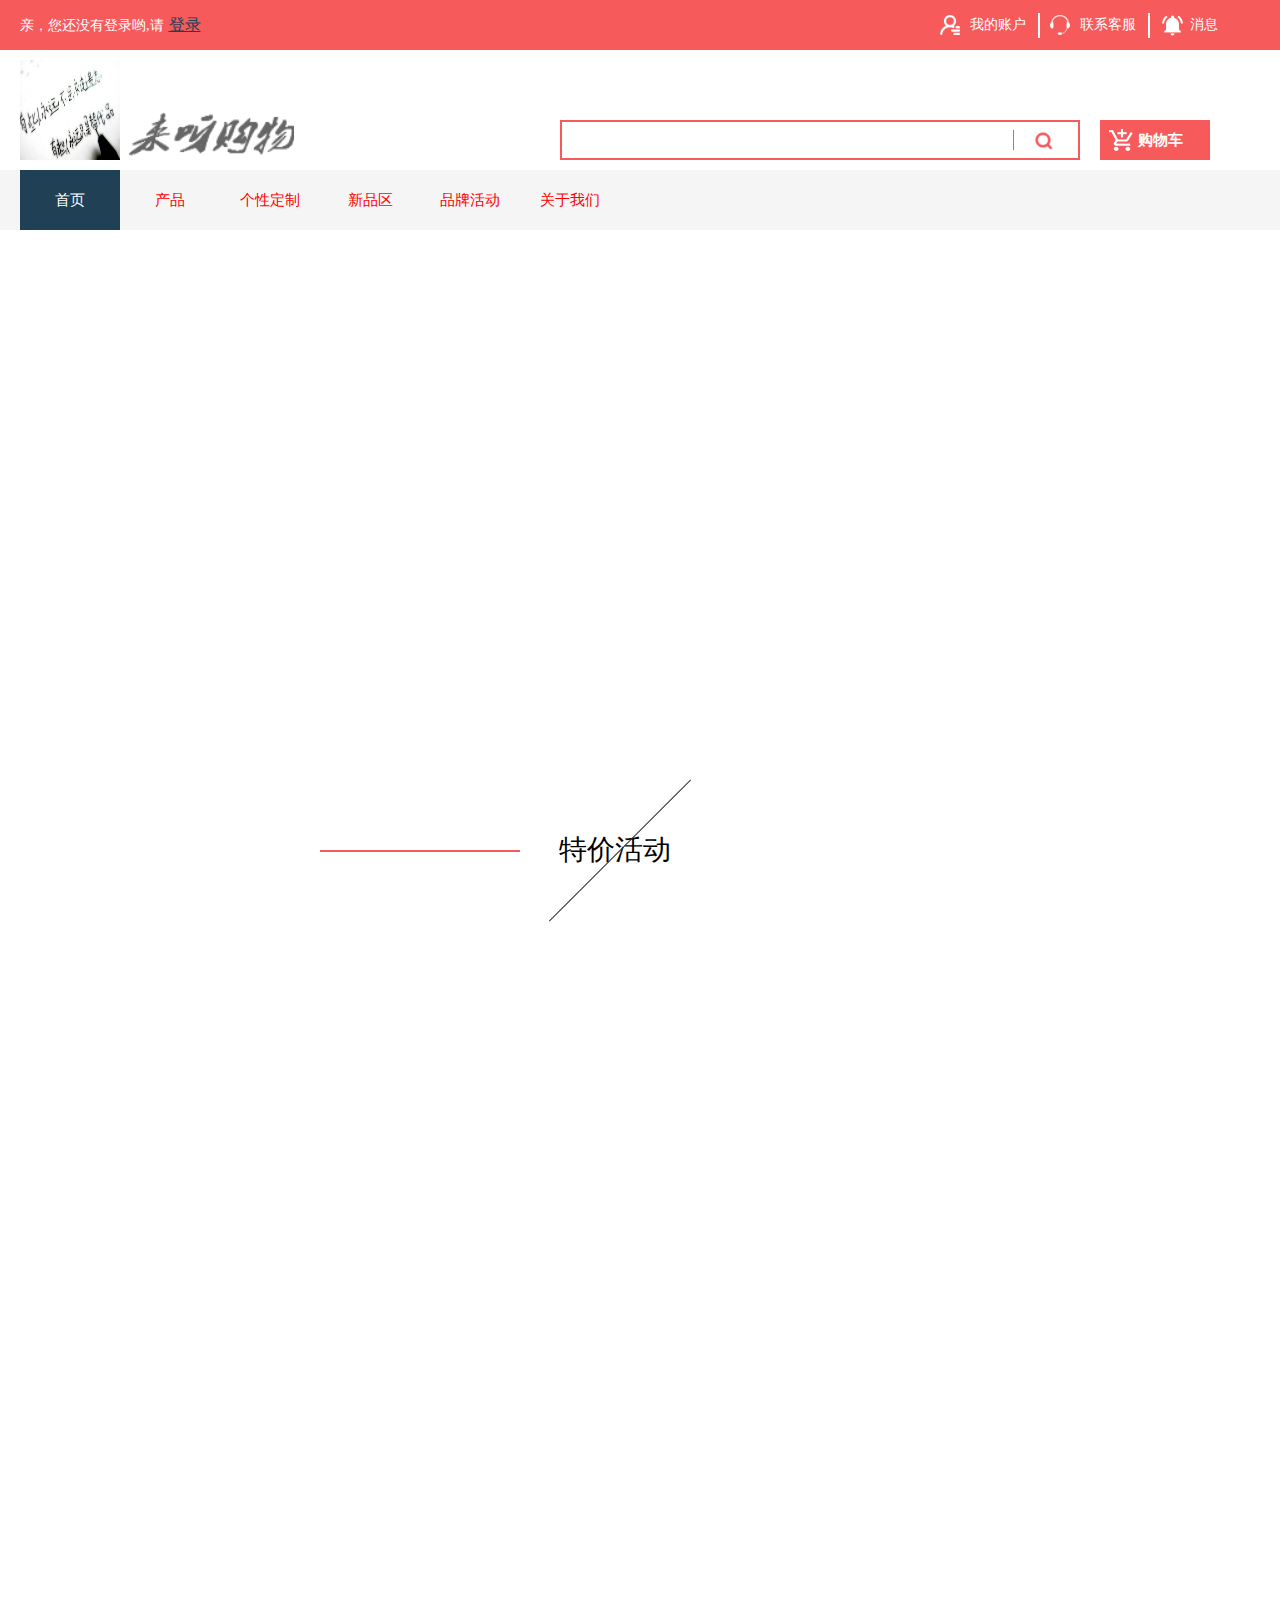
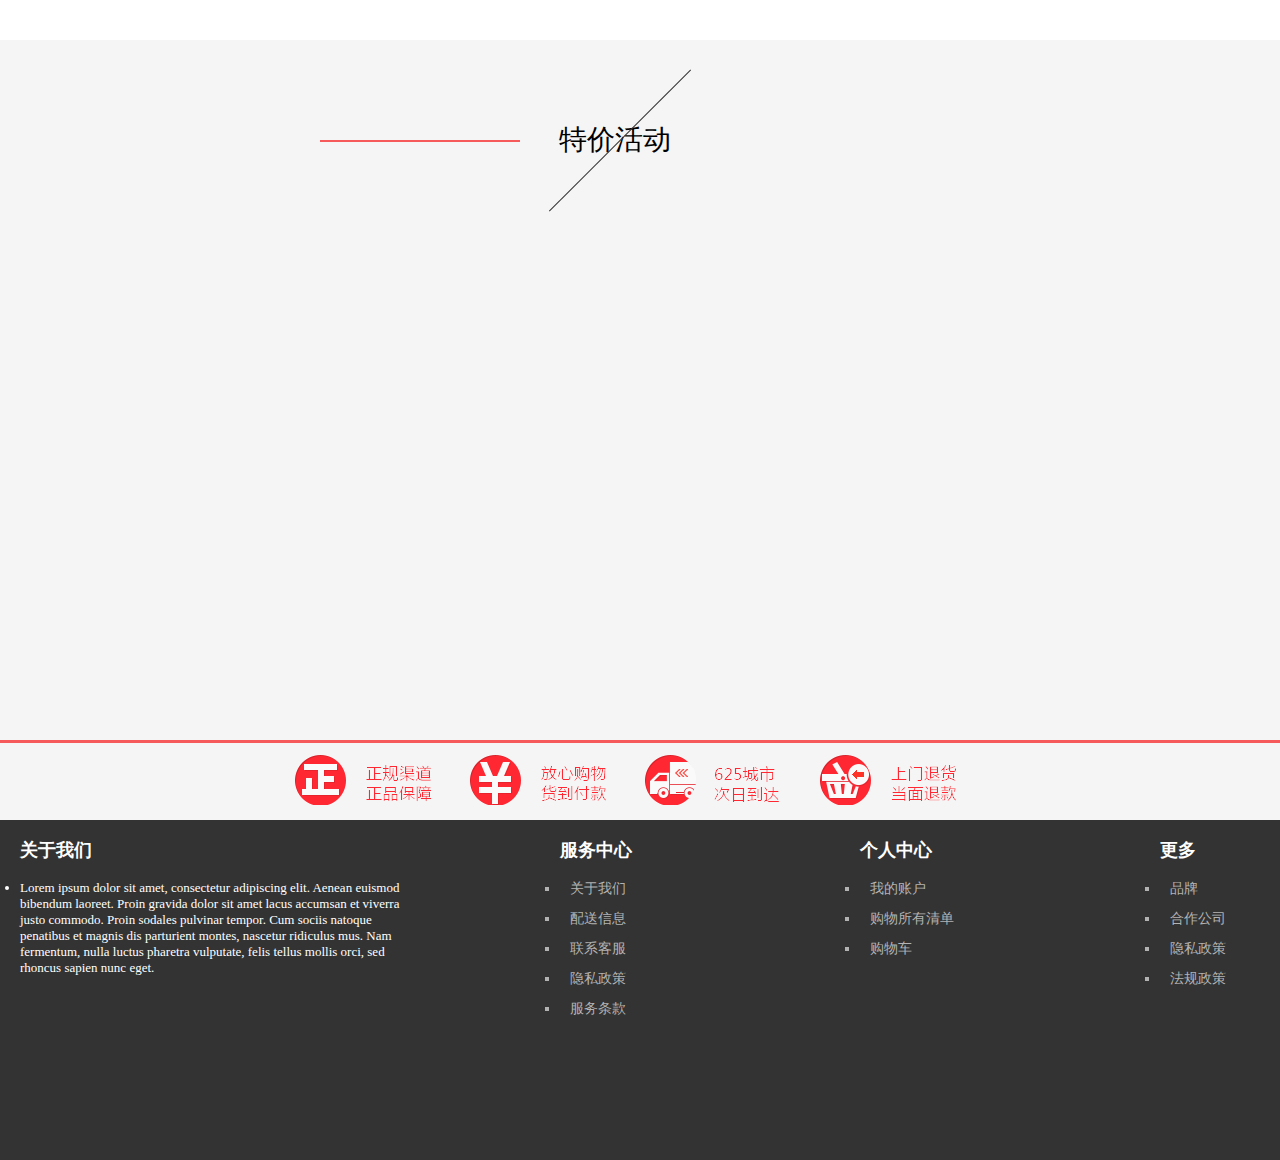
<file: Dome/activity.html>
<!DOCTYPE html>
<html>
	<head>
		<meta charset="UTF-8">
		<title>品牌活动</title>
		<link rel="stylesheet" type="text/css" href="css/common.css"/>
		<link rel="stylesheet" type="text/css" href="css/activity.css"/>
		<script src="js/jquery-3.3.1/jquery-3.3.1.js"></script>
		<script src="js/jquery-3.3.1/jquery-3.3.1.min.js"></script>
	</head>
	<body>
		<!--顶部内容-->
		<div class="title">
			<div class="title_box">
				<div class="title_box_user"></div>
				<ul>
					<li class="fl">
						<div class="myaccount">
							<img class="title_box_img" src="img/icon/account.png"/>
							<a href="personal.html">我的账户</a>
							<div class="title_box_line"></div>
						</div>
					</li>
					<li class="fl">
						<div class="myaccount">
							<img class="title_box_img" src="img/icon/service_white.png"/>
							<a href="#">联系客服</a>
							<div class="title_box_line"></div>
						</div>
					</li>
					<li class="fl">
						<div class="myaccount">
							<img class="title_box_img2" src="img/icon/news_white.png"/>
						        消息
						</div>
					</li>
					<li class="fc"></li>
				</ul>
			</div>
		</div>
		<!--logo-->
		
		<div class="logo_box">
			<img class="img_logo01" src="img/logo.jpg"/>
			<img class="img_logo02" src="img/logo2.png"/>
			<!--搜索框-->
			<div class="box_serch">
				<input type="text" id="serch" />
				<div class="serch_line"></div>
				<div class="serch_btn">
					<img class="serch_img" src="img/icon/ic_serch.png" />
				</div>
			</div>
			<!--购物车-->
			<div class="shopcart">
				<img src="img/icon/cart-plus.png" class="shopCart_img" />
				购物车
			</div>
		</div>
		
		<!--导航栏-->
		<div class="nav_box">
			<div class="nav_content">
				<ul class="nav_ul">
					<li class="nav_li fl nav_color"><a href="index.html">首页</a></li>
					<li class="nav_li fl"><a href="productList.html">产品</a></li>
					<li class="nav_li fl"><a href="personality.html">个性定制</a></li>
					<li class="nav_li fl"><a href="newProduct.html">新品区</a></li>
					<li class="nav_li fl"><a href="activity.html">品牌活动</a></li>
					<li class="nav_li fl"><a href="contactUs.html">关于我们</a></li>
					<li class="fc"></li>
				</ul>
			</div>
		</div>
		
		<!--品牌活动主体内容-->
		<div class="act_new">
			<div class="act_new_content"></div>
		</div>
		<!--特价活动-->
		<div class="spc_box">
			<div class="act_box_title">
				<div class="act_box_title_hr"></div>
				<div class="act_box_title_content">特价活动</div>
				<div class="act_box_title_line"></div>
			</div>
			<div class="spc_box_top"></div>
			<div class="spc_box_bottom"></div>
			<div class="spc_box_right"></div>
		</div>
		<!--特价促销-->
		<div class="sale_box">
			<div class="sale">
				<div class="act_box_title">
					<div class="act_box_title_hr"></div>
					<div class="act_box_title_content">特价活动</div>
					<div class="act_box_title_line"></div>
				</div>
				<div class="sale_content">
					
				</div>
			</div>
		</div>
		
		
		<!--小贴士-->
		<div class="tips" style="margin-top: 0px;">
			<div class="tips_hr"></div>
			<div class="tips_content">
				<img class="tips_img1" src="img/footer_bg.png">
				<img class="tips_img2" src="img/footer_bg.png">
				<img class="tips_img3" src="img/footer_bg.png">
				<img class="tips_img4" src="img/footer_bg.png">
			</div>
		</div>
		
		<!--页脚-->
		<div class="footer">
				<div class="footer_content">
					<!--关于我们-->
					<ul class="ul_about">
						<li class="ul_li_title">关于我们</li>
						<li class="ul_about_content">
							Lorem ipsum dolor sit amet, consectetur adipiscing elit. Aenean euismod bibendum laoreet. Proin gravida dolor sit amet lacus accumsan et viverra justo commodo. Proin sodales pulvinar tempor. Cum sociis natoque penatibus et magnis dis parturient montes, nascetur ridiculus mus. Nam fermentum, nulla luctus pharetra vulputate, felis tellus mollis orci, sed rhoncus sapien nunc eget.
						</li>
					</ul>
					<!--服务中心-->
					<ul class="ul_service">
						<li class="ul_li_title">服务中心</li>
						<li class="ul_li_row">关于我们</li>
						<li class="ul_li_row">配送信息</li>
						<li class="ul_li_row">联系客服</li>
						<li class="ul_li_row">隐私政策</li>
						<li class="ul_li_row">服务条款</li>
					</ul>
					<ul class="ul_personal">
						<li class="ul_li_title">个人中心</li>
						<li class="ul_li_row">我的账户</li>
						<li class="ul_li_row">购物所有清单</li>
						<li class="ul_li_row">购物车</li>
					</ul>
					<ul class="ul_more">
						<li class="ul_li_title">更多</li>
						<li class="ul_li_row">品牌</li>
						<li class="ul_li_row">合作公司</li>
						<li class="ul_li_row">隐私政策</li>
						<li class="ul_li_row">法规政策</li>
					</ul>
				</div>
		</div>
		
		<script src="js/common.js"></script>
		<script src="js/activity.js"></script>
	</body>
</html>
</file>
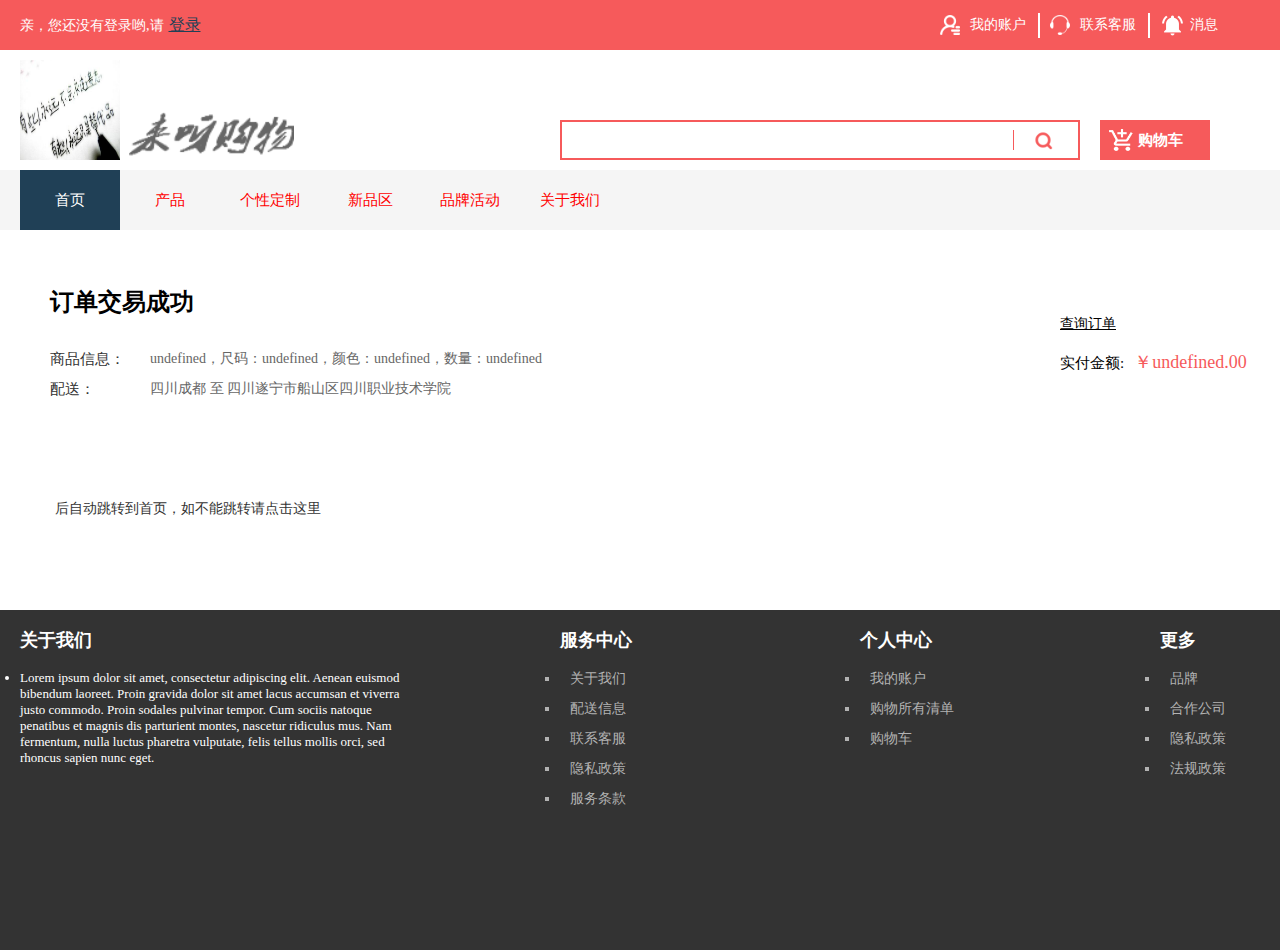
<file: Dome/back.html>
<!DOCTYPE html>
<html>
	<head>
		<meta charset="UTF-8">
		<title>订单交易成功</title>
		<link rel="stylesheet" type="text/css" href="css/common.css"/>
		<link rel="stylesheet" type="text/css" href="css/back.css"/>
		<script src="js/jquery-3.3.1/jquery-3.3.1.js"></script>
		<script src="js/jquery-3.3.1/jquery-3.3.1.min.js"></script>
		<script src="js/common.js"></script>
	</head>
	<body>
		<!--顶部内容-->
		<div class="title">
			<div class="title_box">
				<div class="title_box_user"></div>
				<ul>
					<li class="fl">
						<div class="myaccount">
							<img class="title_box_img" src="img/icon/account.png"/>
							<a href="personal.html">我的账户</a>
							<div class="title_box_line"></div>
						</div>
					</li>
					<li class="fl">
						<div class="myaccount">
							<img class="title_box_img" src="img/icon/service_white.png"/>
							<a href="#">联系客服</a>
							<div class="title_box_line"></div>
						</div>
					</li>
					<li class="fl">
						<div class="myaccount">
							<img class="title_box_img2" src="img/icon/news_white.png"/>
						        消息
						</div>
					</li>
					<li class="fc"></li>
				</ul>
			</div>
		</div>
		<!--logo-->
		
		<div class="logo_box">
			<img class="img_logo01" src="img/logo.jpg"/>
			<img class="img_logo02" src="img/logo2.png"/>
			<!--搜索框-->
			<div class="box_serch">
				<input type="text" id="serch" />
				<div class="serch_line"></div>
				<div class="serch_btn">
					<img class="serch_img" src="img/icon/ic_serch.png" />
				</div>
			</div>
			<!--购物车-->
			<div class="shopcart">
				<img src="img/icon/cart-plus.png" class="shopCart_img" />
				购物车
			</div>
		</div>
		
		<!--导航栏-->
		<div class="nav_box">
			<div class="nav_content">
				<ul class="nav_ul">
					<li class="nav_li fl nav_color"><a href="index.html">首页</a></li>
					<li class="nav_li fl"><a href="productList.html">产品</a></li>
					<li class="nav_li fl"><a href="personality.html">个性定制</a></li>
					<li class="nav_li fl"><a href="newProduct.html">新品区</a></li>
					<li class="nav_li fl"><a href="activity.html">品牌活动</a></li>
					<li class="nav_li fl"><a href="contactUs.html">关于我们</a></li>
					<li class="fc"></li>
				</ul>
			</div>
		</div>
		
		<!--订单交易成功-->
		<div class="suc_content">
			<div class="suc_title">
				<div class="suc_title_left">订单交易成功</div>
				<div class="suc_title_right">查询订单</div>
			</div>
			<div class="shop_edit">
				<div class="shop_edit_left">商品信息：</div>
				<div class="shop_edit_right"></div>
				<div class="shop_edit_pay">实付金额:<label class="moneny"></label></div>
			</div>
			<div class="suc_address">
				<div class="suc_address_left">配送：</div>
				<div class="suc_address_right">四川成都  至  四川遂宁市船山区四川职业技术学院</div>
			</div>
			<div class="suc_href">
				<div class="suc_about"><span class="time"></span>后自动跳转到首页，如不能跳转请<span class="lok">点击这里</span></div>
			</div>
			
		</div>
		
		
		<!--页脚-->
		<div class="footer">
				<div class="footer_content">
					<!--关于我们-->
					<ul class="ul_about">
						<li class="ul_li_title">关于我们</li>
						<li class="ul_about_content">
							Lorem ipsum dolor sit amet, consectetur adipiscing elit. Aenean euismod bibendum laoreet. Proin gravida dolor sit amet lacus accumsan et viverra justo commodo. Proin sodales pulvinar tempor. Cum sociis natoque penatibus et magnis dis parturient montes, nascetur ridiculus mus. Nam fermentum, nulla luctus pharetra vulputate, felis tellus mollis orci, sed rhoncus sapien nunc eget.
						</li>
					</ul>
					<!--服务中心-->
					<ul class="ul_service">
						<li class="ul_li_title">服务中心</li>
						<li class="ul_li_row">关于我们</li>
						<li class="ul_li_row">配送信息</li>
						<li class="ul_li_row">联系客服</li>
						<li class="ul_li_row">隐私政策</li>
						<li class="ul_li_row">服务条款</li>
					</ul>
					<ul class="ul_personal">
						<li class="ul_li_title">个人中心</li>
						<li class="ul_li_row">我的账户</li>
						<li class="ul_li_row">购物所有清单</li>
						<li class="ul_li_row">购物车</li>
					</ul>
					<ul class="ul_more">
						<li class="ul_li_title">更多</li>
						<li class="ul_li_row">品牌</li>
						<li class="ul_li_row">合作公司</li>
						<li class="ul_li_row">隐私政策</li>
						<li class="ul_li_row">法规政策</li>
					</ul>
				</div>
		</div>
		<script src="js/back.js"></script>
	</body>
</html>
</file>
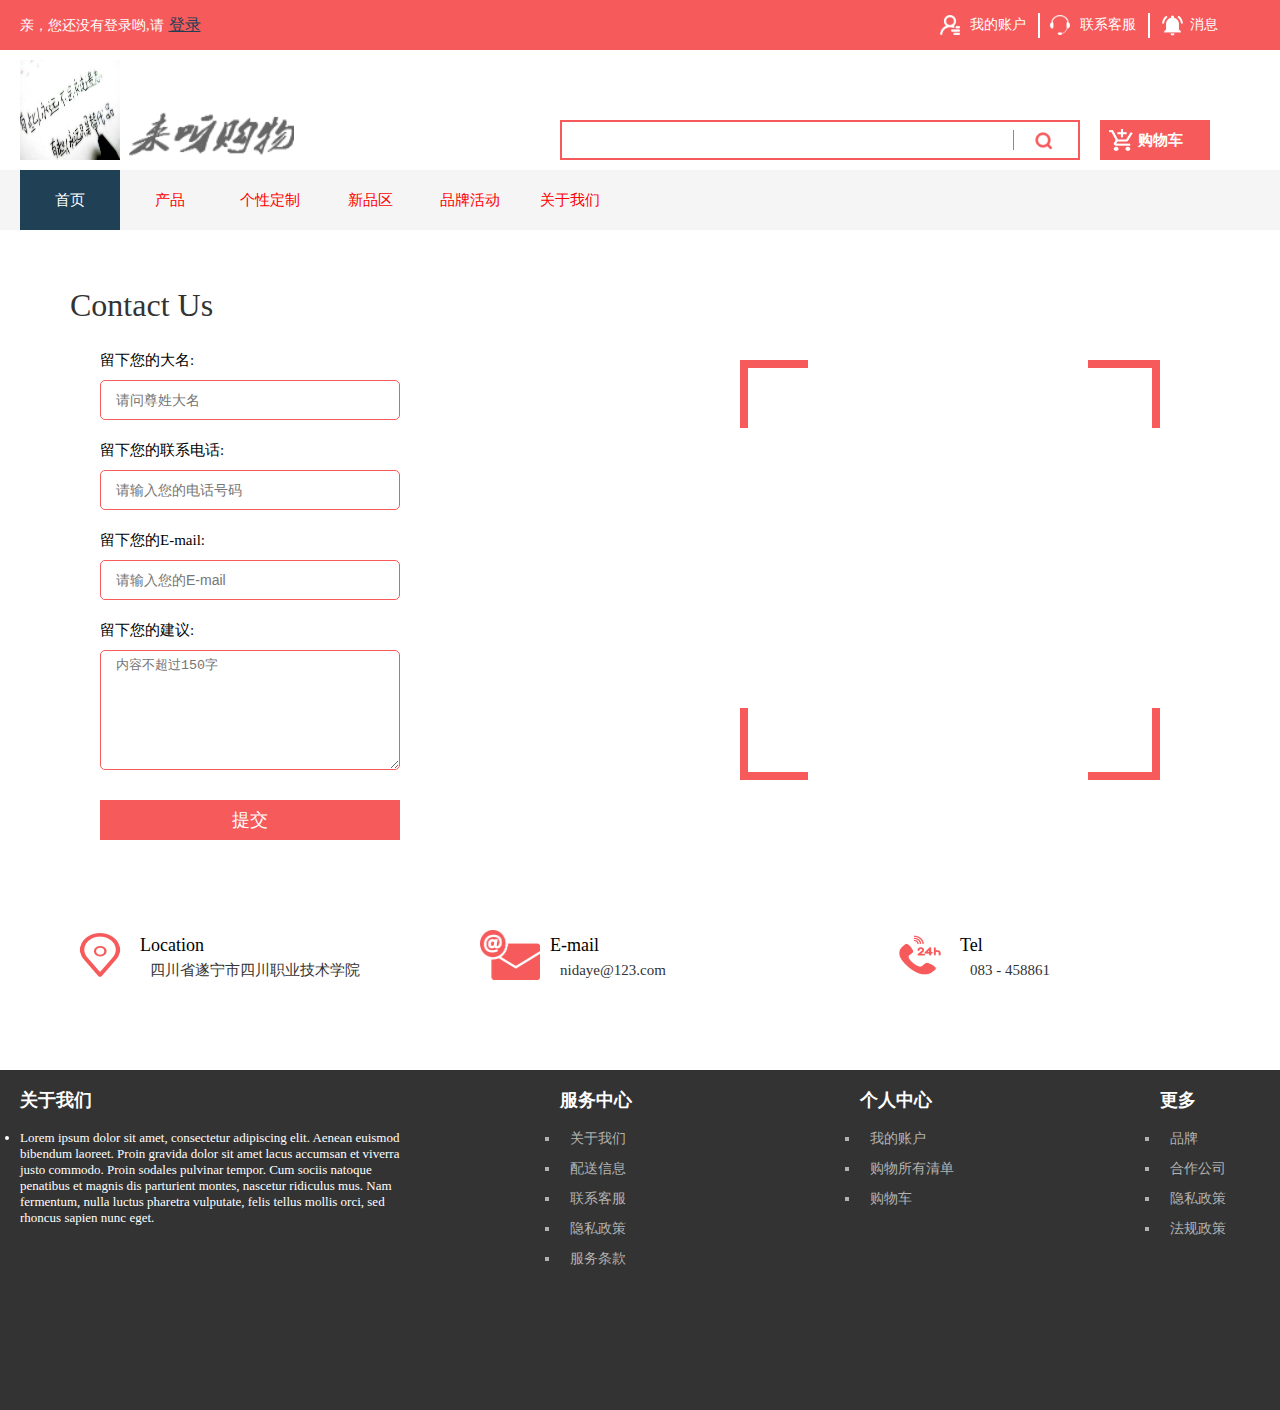
<file: Dome/contactUs.html>
<!DOCTYPE html>
<html xmlns="http://www.w3.org/1999/xhtml">
	<head>
		<meta http-equiv="content-type" content="text/html" charset="UTF-8">
		<meta name="keywords" content="百度地图api" />
		<meta name="description" content="百度地图自定义地图" />
		<title>联系我们</title>
		<link rel="stylesheet" type="text/css" href="css/common.css"/>
		<link rel="stylesheet" type="text/css" href="css/contactUs.css"/>
		<script src="js/jquery-3.3.1/jquery-3.3.1.js"></script>
		<script src="js/jquery-3.3.1/jquery-3.3.1.min.js"></script>
		<script src="js/common.js"></script>
		<script type="text/javascript" src="http://api.map.baidu.com/api?key=&v=1.1&services=true"></script>
		<script type="text/javascript" src="http://api.map.baidu.com/getscript?v=1.1&amp;ak=&amp;services=true&amp;t=20130716024058"></script>
		<link rel="stylesheet" type="text/css" href="http://api.map.baidu.com/res/11/bmap.css">
		<script type="text/javascript" src="http://api.map.baidu.com/api?key=67bd734bd2ef5e5ccecfeccbb5a221ee&amp;v=1.1&amp;services=true"></script>
		<style type="text/css">
			.iw_poi_title{color: #CC5522;
			              font-size: 14px;
			              font-weight: bold;
			              overflow: hidden;
			              padding-right: 13px;
			              white-space: nowrap;
			              }
			.iw_poi_content{
				font: 12px arial,sans-serif;
				overflow: visible;
				padding-top: 4px;
				white-space: -moz-pre-discard-newlines;
				word-wrap: break-word;
			}
		</style>
	</head>
	<body>
		<!--顶部内容-->
		<div class="title">
			<div class="title_box">
				<div class="title_box_user"></div>
				<ul>
					<li class="fl">
						<div class="myaccount">
							<img class="title_box_img" src="img/icon/account.png"/>
							<a href="personal.html">我的账户</a>
							<div class="title_box_line"></div>
						</div>
					</li>
					<li class="fl">
						<div class="myaccount">
							<img class="title_box_img" src="img/icon/service_white.png"/>
							<a href="#">联系客服</a>
							<div class="title_box_line"></div>
						</div>
					</li>
					<li class="fl">
						<div class="myaccount">
							<img class="title_box_img2" src="img/icon/news_white.png"/>
						        消息
						</div>
					</li>
					<li class="fc"></li>
				</ul>
			</div>
		</div>
		<!--logo-->
		
		<div class="logo_box">
			<img class="img_logo01" src="img/logo.jpg"/>
			<img class="img_logo02" src="img/logo2.png"/>
			<!--搜索框-->
			<div class="box_serch">
				<input type="text" id="serch" />
				<div class="serch_line"></div>
				<div class="serch_btn">
					<img class="serch_img" src="img/icon/ic_serch.png" />
				</div>
			</div>
			<!--购物车-->
			<div class="shopcart">
				<img src="img/icon/cart-plus.png" class="shopCart_img" />
				购物车
			</div>
		</div>
		
		<!--导航栏-->
		<div class="nav_box">
			<div class="nav_content">
				<ul class="nav_ul">
					<li class="nav_li fl nav_color"><a href="index.html">首页</a></li>
					<li class="nav_li fl"><a href="productList.html">产品</a></li>
					<li class="nav_li fl"><a href="personality.html">个性定制</a></li>
					<li class="nav_li fl"><a href="newProduct.html">新品区</a></li>
					<li class="nav_li fl"><a href="activity.html">品牌活动</a></li>
					<li class="nav_li fl"><a href="contactUs.html">关于我们</a></li>
					<li class="fc"></li>
				</ul>
			</div>
		</div>
		
		<!--联系我们主体内容-->
		<div class="cont_box">
			<div class="cont_box_title">Contact Us</div>
			<div class="cont_content">
				<div class="cont_left">
					<div class="cont_row">
						<div class="cont_row_txt">留下您的大名:</div>
						<input class="cont_input" type="text" placeholder="请问尊姓大名" id="contName" />
					</div>
					<div class="cont_row">
						<div class="cont_row_txt">留下您的联系电话:</div>
						<input class="cont_input" type="tel" placeholder="请输入您的电话号码" id="contTel" />
					</div>
					<div class="cont_row">
						<div class="cont_row_txt">留下您的E-mail:</div>
						<input class="cont_input" type="email" placeholder="请输入您的E-mail" id="contEmail" />
					</div>
					<div class="cont_row">
						<div class="cont_row_txt">留下您的建议:</div>
						<textarea class="cont_input_long" placeholder="内容不超过150字" id="contTxt" /></textarea>
					</div>
					<div class="cont_sub" id="cont_sub">提交</div>
				</div>
				<div class="cont_right">
					<div class="cont_addr_box">
						<div class="cont_addr_top"></div>
						<div class="cont_addr_bottom"></div>
						<div class="cont_address" id="dituContent"><!--<img src="img/address.jpg" />--></div>
					</div>
				</div>
			</div>
			<!--我们的联系方式-->
			<div class="cont_we">
				<div class="cont_loction">
					<img src="img/icon/address.png"/>
					<div class="cont_box_txt">
						<div class="cont_txt_top">Location</div>
						<div class="cont_txt_bottom">四川省遂宁市四川职业技术学院</div>
					</div>
				</div>
				<div class="cont_email">
					<img src="img/icon/Email Connect.png"/>
					<div class="cont_box_txt">
						<div class="cont_txt_top">E-mail</div>
						<div class="cont_txt_bottom">nidaye@123.com</div>
					</div>
				</div>
				<div class="cont_tel">
					<img src="img/icon/tel.png"/>
					<div class="cont_box_txt">
						<div class="cont_txt_top">Tel</div>
						<div class="cont_txt_bottom">083 - 458861</div>
					</div>
				</div>
			</div>
		</div>
		
		
		<!--页脚-->
		<div class="footer">
				<div class="footer_content">
					<!--关于我们-->
					<ul class="ul_about">
						<li class="ul_li_title">关于我们</li>
						<li class="ul_about_content">
							Lorem ipsum dolor sit amet, consectetur adipiscing elit. Aenean euismod bibendum laoreet. Proin gravida dolor sit amet lacus accumsan et viverra justo commodo. Proin sodales pulvinar tempor. Cum sociis natoque penatibus et magnis dis parturient montes, nascetur ridiculus mus. Nam fermentum, nulla luctus pharetra vulputate, felis tellus mollis orci, sed rhoncus sapien nunc eget.
						</li>
					</ul>
					<!--服务中心-->
					<ul class="ul_service">
						<li class="ul_li_title">服务中心</li>
						<li class="ul_li_row">关于我们</li>
						<li class="ul_li_row">配送信息</li>
						<li class="ul_li_row">联系客服</li>
						<li class="ul_li_row">隐私政策</li>
						<li class="ul_li_row">服务条款</li>
					</ul>
					<ul class="ul_personal">
						<li class="ul_li_title">个人中心</li>
						<li class="ul_li_row">我的账户</li>
						<li class="ul_li_row">购物所有清单</li>
						<li class="ul_li_row">购物车</li>
					</ul>
					<ul class="ul_more">
						<li class="ul_li_title">更多</li>
						<li class="ul_li_row">品牌</li>
						<li class="ul_li_row">合作公司</li>
						<li class="ul_li_row">隐私政策</li>
						<li class="ul_li_row">法规政策</li>
					</ul>
				</div>
		</div>
		
		
		<script src="js/contactUs.js"></script>
		<script type="text/javascript">
			
		    //创建和初始化地图函数：
		    function initMap(){
		        createMap();//创建地图
		        setMapEvent();//设置地图事件
		        addMapControl();//向地图添加控件
		    }
		    
		    //创建地图函数：
		    function createMap(){
		        var map = new BMap.Map("dituContent");//在百度地图容器中创建一个地图
		        var point = new BMap.Point(105.629172,30.540638);//定义一个中心点坐标
		        map.centerAndZoom(point,14);//设定地图的中心点和坐标并将地图显示在地图容器中
		        window.map = map;//将map变量存储在全局
		    }
		    
		    //地图事件设置函数：
		    function setMapEvent(){
		        map.enableDragging();//启用地图拖拽事件，默认启用(可不写)
		        map.enableScrollWheelZoom();//启用地图滚轮放大缩小
		        map.enableDoubleClickZoom();//启用鼠标双击放大，默认启用(可不写)
		        map.enableKeyboard();//启用键盘上下左右键移动地图
		    }
		    
		    //地图控件添加函数：
		    function addMapControl(){
		        //向地图中添加缩放控件
			var ctrl_nav = new BMap.NavigationControl({anchor:BMAP_ANCHOR_TOP_RIGHT,type:BMAP_NAVIGATION_CONTROL_ZOOM});
			map.addControl(ctrl_nav);
		        //向地图中添加缩略图控件
			var ctrl_ove = new BMap.OverviewMapControl({anchor:BMAP_ANCHOR_TOP_LEFT,isOpen:0});
			map.addControl(ctrl_ove);
		        //向地图中添加比例尺控件
			var ctrl_sca = new BMap.ScaleControl({anchor:BMAP_ANCHOR_BOTTOM_RIGHT});
			map.addControl(ctrl_sca);
		    }
		    
		    
		    initMap();//创建和初始化地图


		</script>
	</body>
</html>
</file>
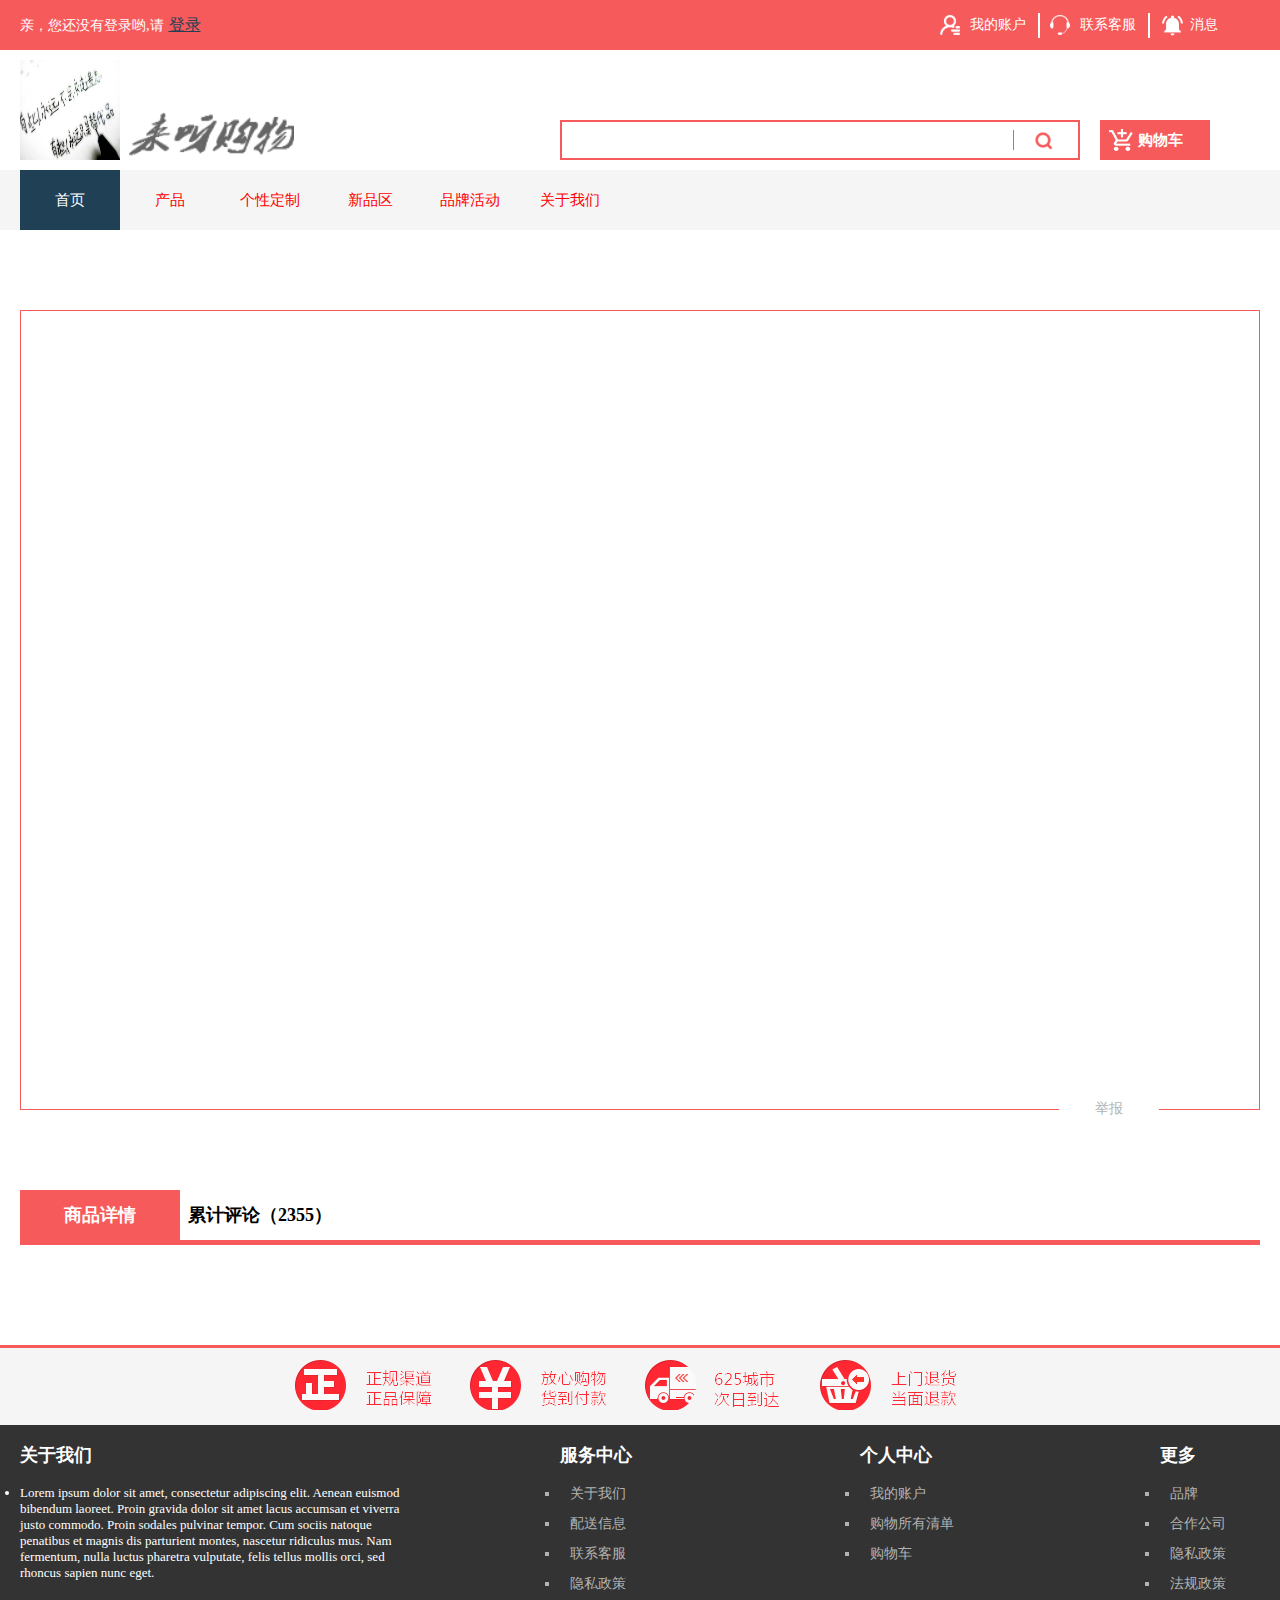
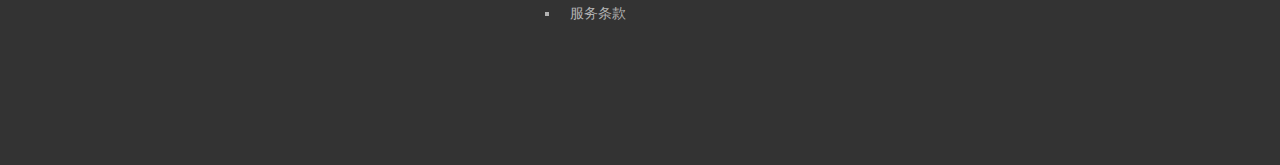
<file: Dome/detail.html>
<!DOCTYPE html>
<html>
	<head>
		<meta charset="UTF-8">
		<title>详情页</title>
		<link rel="stylesheet" type="text/css" href="css/common.css"/>
		<link rel="stylesheet" type="text/css" href="css/detail.css"/>
		<script src="js/jquery-3.3.1/jquery-3.3.1.js"></script>
		<script src="js/jquery-3.3.1/jquery-3.3.1.min.js"></script>
	</head>
	<body>
		<!--顶部内容-->
		<div class="title">
			<div class="title_box">
				<div class="title_box_user"></div>
				<ul>
					<li class="fl">
						<div class="myaccount">
							<img class="title_box_img" src="img/icon/account.png"/>
							<a href="personal.html">我的账户</a>
							<div class="title_box_line"></div>
						</div>
					</li>
					<li class="fl">
						<div class="myaccount">
							<img class="title_box_img" src="img/icon/service_white.png"/>
							<a href="#">联系客服</a>
							<div class="title_box_line"></div>
						</div>
					</li>
					<li class="fl">
						<div class="myaccount">
							<img class="title_box_img2" src="img/icon/news_white.png"/>
						        消息
						</div>
					</li>
					<li class="fc"></li>
				</ul>
			</div>
		</div>
		<!--logo-->
		
		<div class="logo_box">
			<img class="img_logo01" src="img/logo.jpg"/>
			<img class="img_logo02" src="img/logo2.png"/>
			<!--搜索框-->
			<div class="box_serch">
				<input type="text" id="serch" />
				<div class="serch_line"></div>
				<div class="serch_btn">
					<img class="serch_img" src="img/icon/ic_serch.png" />
				</div>
			</div>
			<!--购物车-->
			<div class="shopcart">
				<img src="img/icon/cart-plus.png" class="shopCart_img" />
				购物车
			</div>
		</div>
		
		<!--导航栏-->
		<div class="nav_box">
			<div class="nav_content">
				<ul class="nav_ul">
					<li class="nav_li fl nav_color"><a href="index.html">首页</a></li>
					<li class="nav_li fl"><a href="productList.html">产品</a></li>
					<li class="nav_li fl"><a href="personality.html">个性定制</a></li>
					<li class="nav_li fl"><a href="newProduct.html">新品区</a></li>
					<li class="nav_li fl"><a href="activity.html">品牌活动</a></li>
					<li class="nav_li fl"><a href="contactUs.html">关于我们</a></li>
					<li class="fc"></li>
				</ul>
			</div>
		</div>
		<!--查看商品，是否购买-->
	    <div class="edit_buy_box">
	    	<div class="edit_buy_left">
	    	</div>
	    	<div class="edit_buy_right"></div>
	    	<div class="edit_tip">举报</div>
	    </div>
	    <!--商品详情-->
	    <div class="edit_shop">
	    	<div class="edit_shop_title">
	    		<div class="edit_shop_title_left title_btn shop_title_txt">商品详情</div>
	    		<div class="edit_shop_title_right title_btn">累计评论（2355）</div>
	    	</div>
	    	<div class="edit_shop_hr"></div>
	    	<div class="edit_shopImg">
	    		
	    	</div>
	    </div>
	    
	    <!--小贴士-->
		<div class="tips">
			<div class="tips_hr"></div>
			<div class="tips_content">
				<img class="tips_img1" src="img/footer_bg.png">
				<img class="tips_img2" src="img/footer_bg.png">
				<img class="tips_img3" src="img/footer_bg.png">
				<img class="tips_img4" src="img/footer_bg.png">
			</div>
		</div>
		
		<!--页脚-->
		<div class="footer">
				<div class="footer_content">
					<!--关于我们-->
					<ul class="ul_about">
						<li class="ul_li_title">关于我们</li>
						<li class="ul_about_content">
							Lorem ipsum dolor sit amet, consectetur adipiscing elit. Aenean euismod bibendum laoreet. Proin gravida dolor sit amet lacus accumsan et viverra justo commodo. Proin sodales pulvinar tempor. Cum sociis natoque penatibus et magnis dis parturient montes, nascetur ridiculus mus. Nam fermentum, nulla luctus pharetra vulputate, felis tellus mollis orci, sed rhoncus sapien nunc eget.
						</li>
					</ul>
					<!--服务中心-->
					<ul class="ul_service">
						<li class="ul_li_title">服务中心</li>
						<li class="ul_li_row">关于我们</li>
						<li class="ul_li_row">配送信息</li>
						<li class="ul_li_row">联系客服</li>
						<li class="ul_li_row">隐私政策</li>
						<li class="ul_li_row">服务条款</li>
					</ul>
					<ul class="ul_personal">
						<li class="ul_li_title">个人中心</li>
						<li class="ul_li_row">我的账户</li>
						<li class="ul_li_row">购物所有清单</li>
						<li class="ul_li_row">购物车</li>
					</ul>
					<ul class="ul_more">
						<li class="ul_li_title">更多</li>
						<li class="ul_li_row">品牌</li>
						<li class="ul_li_row">合作公司</li>
						<li class="ul_li_row">隐私政策</li>
						<li class="ul_li_row">法规政策</li>
					</ul>
				</div>
		</div>
		
		<script src="js/common.js"></script>
		<script src="js/detail.js"></script>
	</body>
</html>
</file>
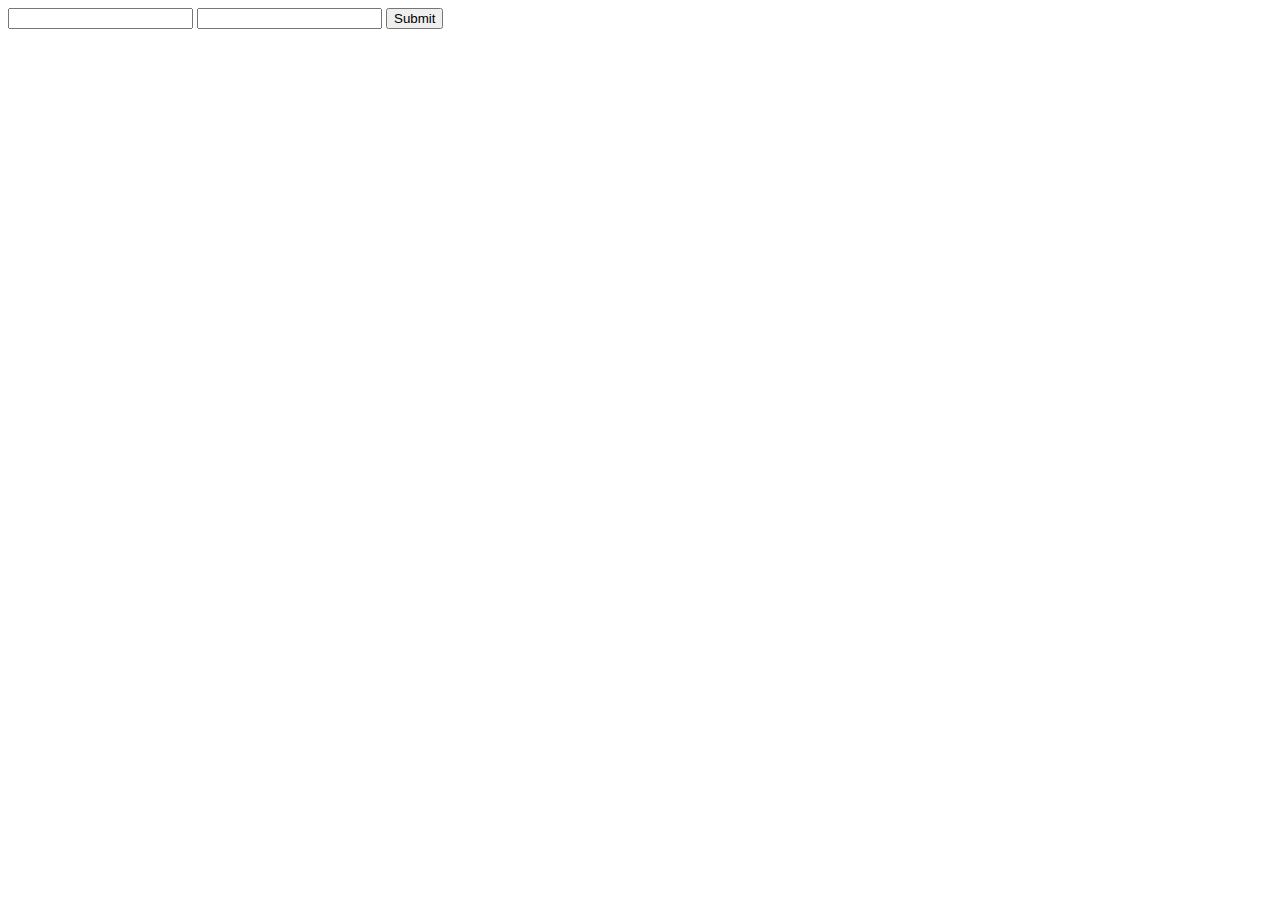
<file: Dome/new_file.html>
<!DOCTYPE html>
<html>
	<head>
		<meta charset="UTF-8">
		<title></title>
	</head>
	<body>
		<input type="text" id="name" />
		<input type="password" id="pwd" />
        <input type="submit" id="login" />
        
        <script>
        	var name = document.getElementById("name");
        	
        	var login = document.getElementById("login");
        	alert(name);
        </script>
	</body>
</html>
</file>
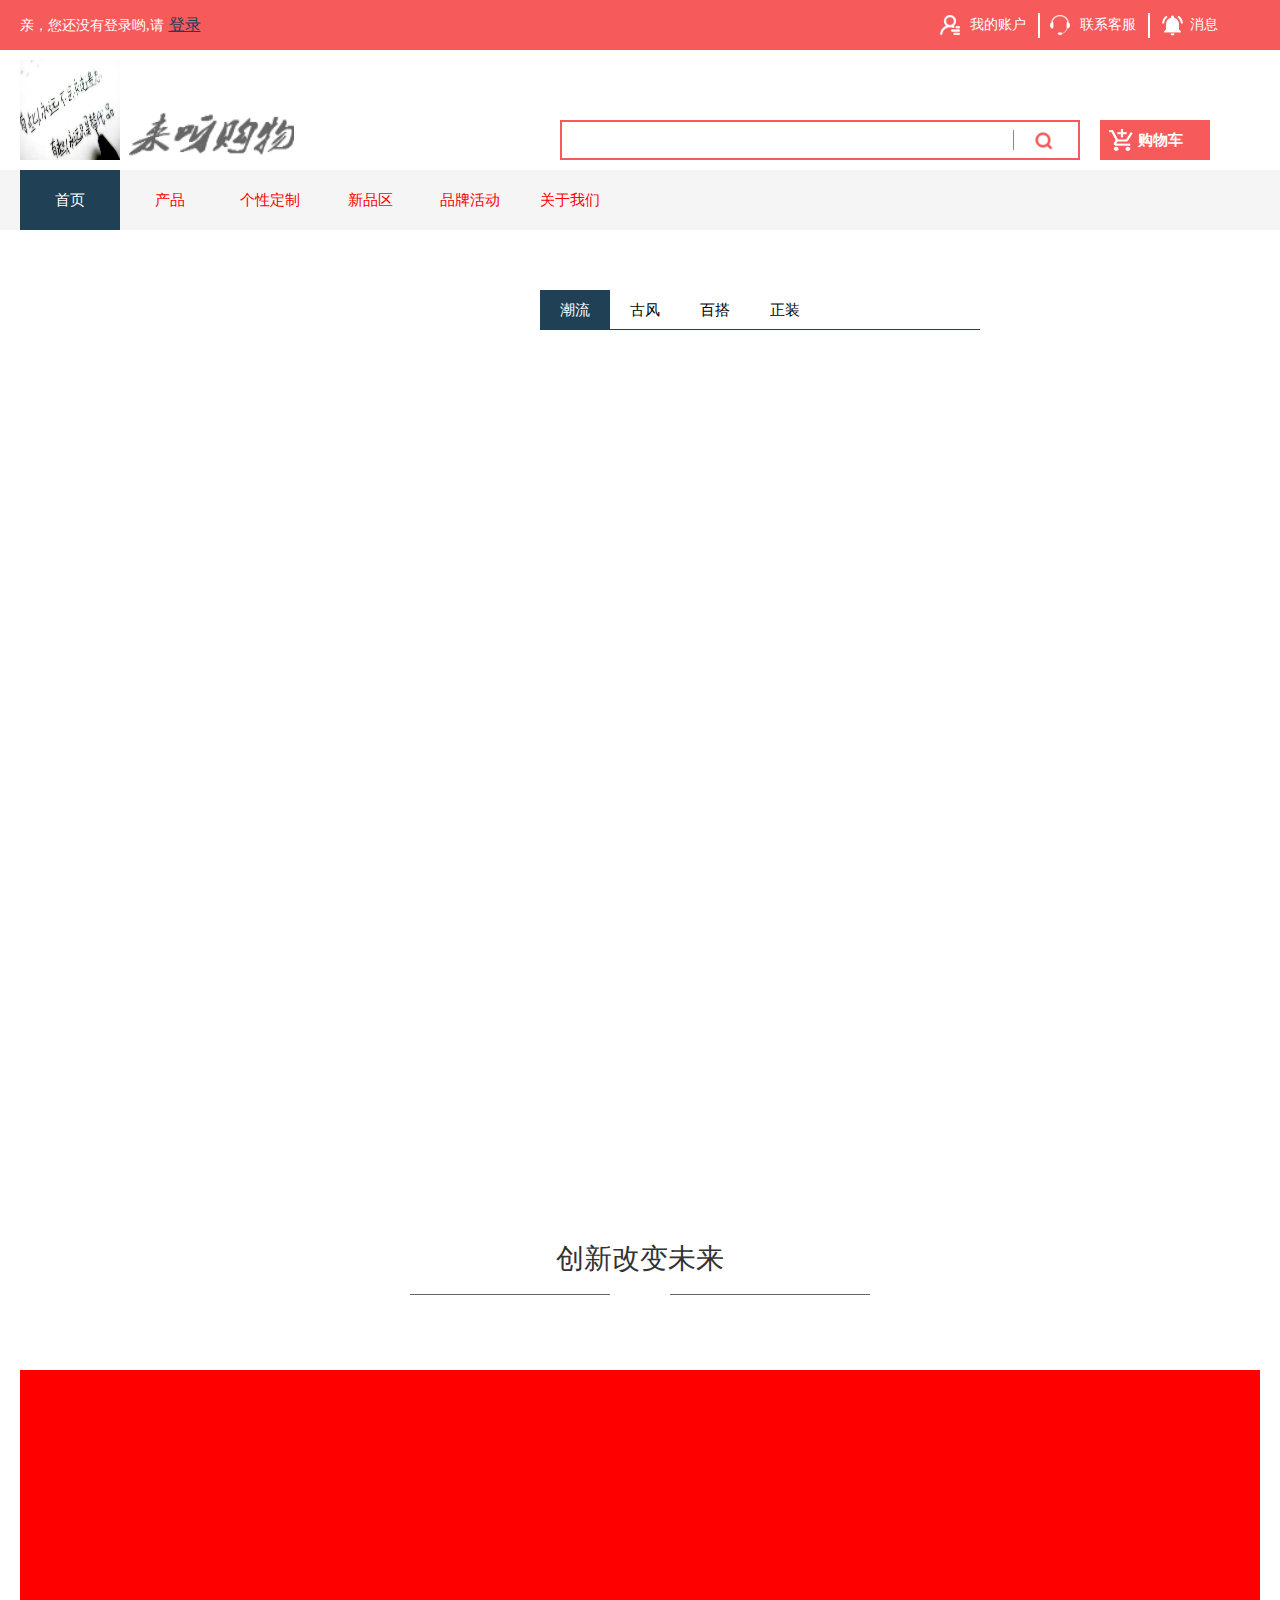
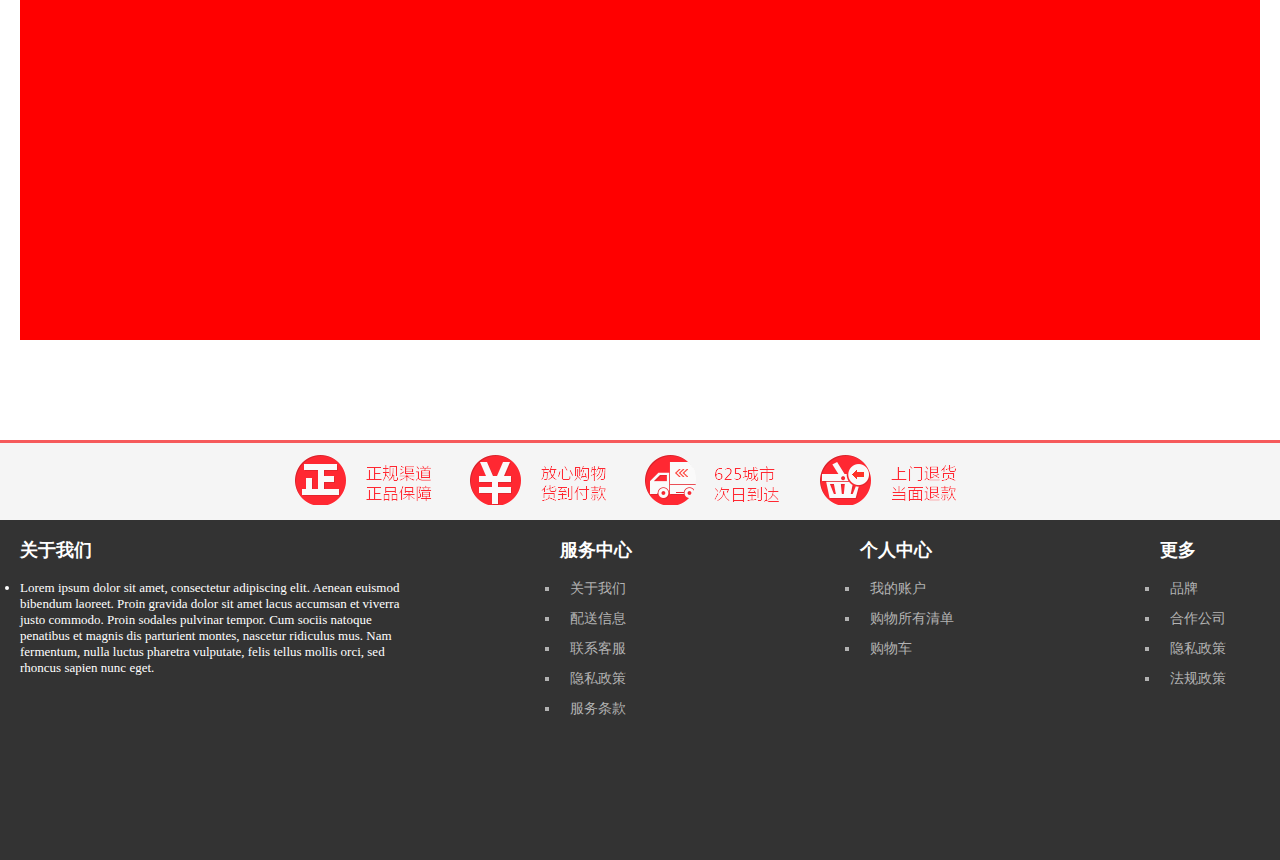
<file: Dome/newProduct.html>
<!DOCTYPE html>
<html>
	<head>
		<meta charset="UTF-8">
		<title>新品区</title>
		<link rel="stylesheet" type="text/css" href="css/common.css"/>
		<link rel="stylesheet" type="text/css" href="css/newProduct.css"/>
		<script src="js/jquery-3.3.1/jquery-3.3.1.js"></script>
		<script src="js/jquery-3.3.1/jquery-3.3.1.min.js"></script>
		<script src="js/common.js"></script>
	</head>
	<body>
		<!--顶部内容-->
		<div class="title">
			<div class="title_box">
				<div class="title_box_user"></div>
				<ul>
					<li class="fl">
						<div class="myaccount">
							<img class="title_box_img" src="img/icon/account.png"/>
							<a href="personal.html">我的账户</a>
							<div class="title_box_line"></div>
						</div>
					</li>
					<li class="fl">
						<div class="myaccount">
							<img class="title_box_img" src="img/icon/service_white.png"/>
							<a href="#">联系客服</a>
							<div class="title_box_line"></div>
						</div>
					</li>
					<li class="fl">
						<div class="myaccount">
							<img class="title_box_img2" src="img/icon/news_white.png"/>
						        消息
						</div>
					</li>
					<li class="fc"></li>
				</ul>
			</div>
		</div>
		<!--logo-->
		
		<div class="logo_box">
			<img class="img_logo01" src="img/logo.jpg"/>
			<img class="img_logo02" src="img/logo2.png"/>
			<!--搜索框-->
			<div class="box_serch">
				<input type="text" id="serch" />
				<div class="serch_line"></div>
				<div class="serch_btn">
					<img class="serch_img" src="img/icon/ic_serch.png" />
				</div>
			</div>
			<!--购物车-->
			<div class="shopcart">
				<img src="img/icon/cart-plus.png" class="shopCart_img" />
				购物车
			</div>
		</div>
		
		<!--导航栏-->
		<div class="nav_box">
			<div class="nav_content">
				<ul class="nav_ul">
					<li class="nav_li fl nav_color"><a href="index.html">首页</a></li>
					<li class="nav_li fl"><a href="productList.html">产品</a></li>
					<li class="nav_li fl"><a href="personality.html">个性定制</a></li>
					<li class="nav_li fl"><a href="newProduct.html">新品区</a></li>
					<li class="nav_li fl"><a href="activity.html">品牌活动</a></li>
					<li class="nav_li fl"><a href="contactUs.html">关于我们</a></li>
					<li class="fc"></li>
				</ul>
			</div>
		</div>
		
		<!--新品区主体内容-->
		<div class="newPro_box">
			<div class="newPro_box_left"></div>
			<div class="newPro_box_right">
				<div class="newPro_box_top">
					<div class="newPro_box_btn fl newPro_box_bgColor">潮流</div>
					<div class="newPro_box_btn fl">古风</div>
					<div class="newPro_box_btn fl">百搭</div>
					<div class="newPro_box_btn fl">正装</div>
				</div>
				<div class="newPro_box_bottom">
					<div class="newPro_show_list1 show" style="display: block;"></div>
					<div class="newPro_show_list2 show" style="display: none;"></div>
					<div class="newPro_show_list3 show" style="display: none;"></div>
					<div class="newPro_show_list4 show" style="display: none;"></div>
				</div>
			</div>
		</div>
		<!--新品活动-->
		<div class="newPro_activity"></div>
		<!--创新改变未来-->
		<div class="newPro_innovate">
			<div class="newPro_inn_title">
				创新改变未来
				<div class="newPro_innhr_left"></div>
				<div class="newPro_innhr_right"></div>
			</div>
			<div class="newPro_innContent"></div>
		</div>
		
		
		<!--小贴士-->
		<div class="tips">
			<div class="tips_hr"></div>
			<div class="tips_content">
				<img class="tips_img1" src="img/footer_bg.png">
				<img class="tips_img2" src="img/footer_bg.png">
				<img class="tips_img3" src="img/footer_bg.png">
				<img class="tips_img4" src="img/footer_bg.png">
			</div>
		</div>
		
		<!--页脚-->
		<div class="footer">
				<div class="footer_content">
					<!--关于我们-->
					<ul class="ul_about">
						<li class="ul_li_title">关于我们</li>
						<li class="ul_about_content">
							Lorem ipsum dolor sit amet, consectetur adipiscing elit. Aenean euismod bibendum laoreet. Proin gravida dolor sit amet lacus accumsan et viverra justo commodo. Proin sodales pulvinar tempor. Cum sociis natoque penatibus et magnis dis parturient montes, nascetur ridiculus mus. Nam fermentum, nulla luctus pharetra vulputate, felis tellus mollis orci, sed rhoncus sapien nunc eget.
						</li>
					</ul>
					<!--服务中心-->
					<ul class="ul_service">
						<li class="ul_li_title">服务中心</li>
						<li class="ul_li_row">关于我们</li>
						<li class="ul_li_row">配送信息</li>
						<li class="ul_li_row">联系客服</li>
						<li class="ul_li_row">隐私政策</li>
						<li class="ul_li_row">服务条款</li>
					</ul>
					<ul class="ul_personal">
						<li class="ul_li_title">个人中心</li>
						<li class="ul_li_row">我的账户</li>
						<li class="ul_li_row">购物所有清单</li>
						<li class="ul_li_row">购物车</li>
					</ul>
					<ul class="ul_more">
						<li class="ul_li_title">更多</li>
						<li class="ul_li_row">品牌</li>
						<li class="ul_li_row">合作公司</li>
						<li class="ul_li_row">隐私政策</li>
						<li class="ul_li_row">法规政策</li>
					</ul>
				</div>
		</div>
		
	<script src="js/newProduct.js"></script>
	</body>
</html>
</file>
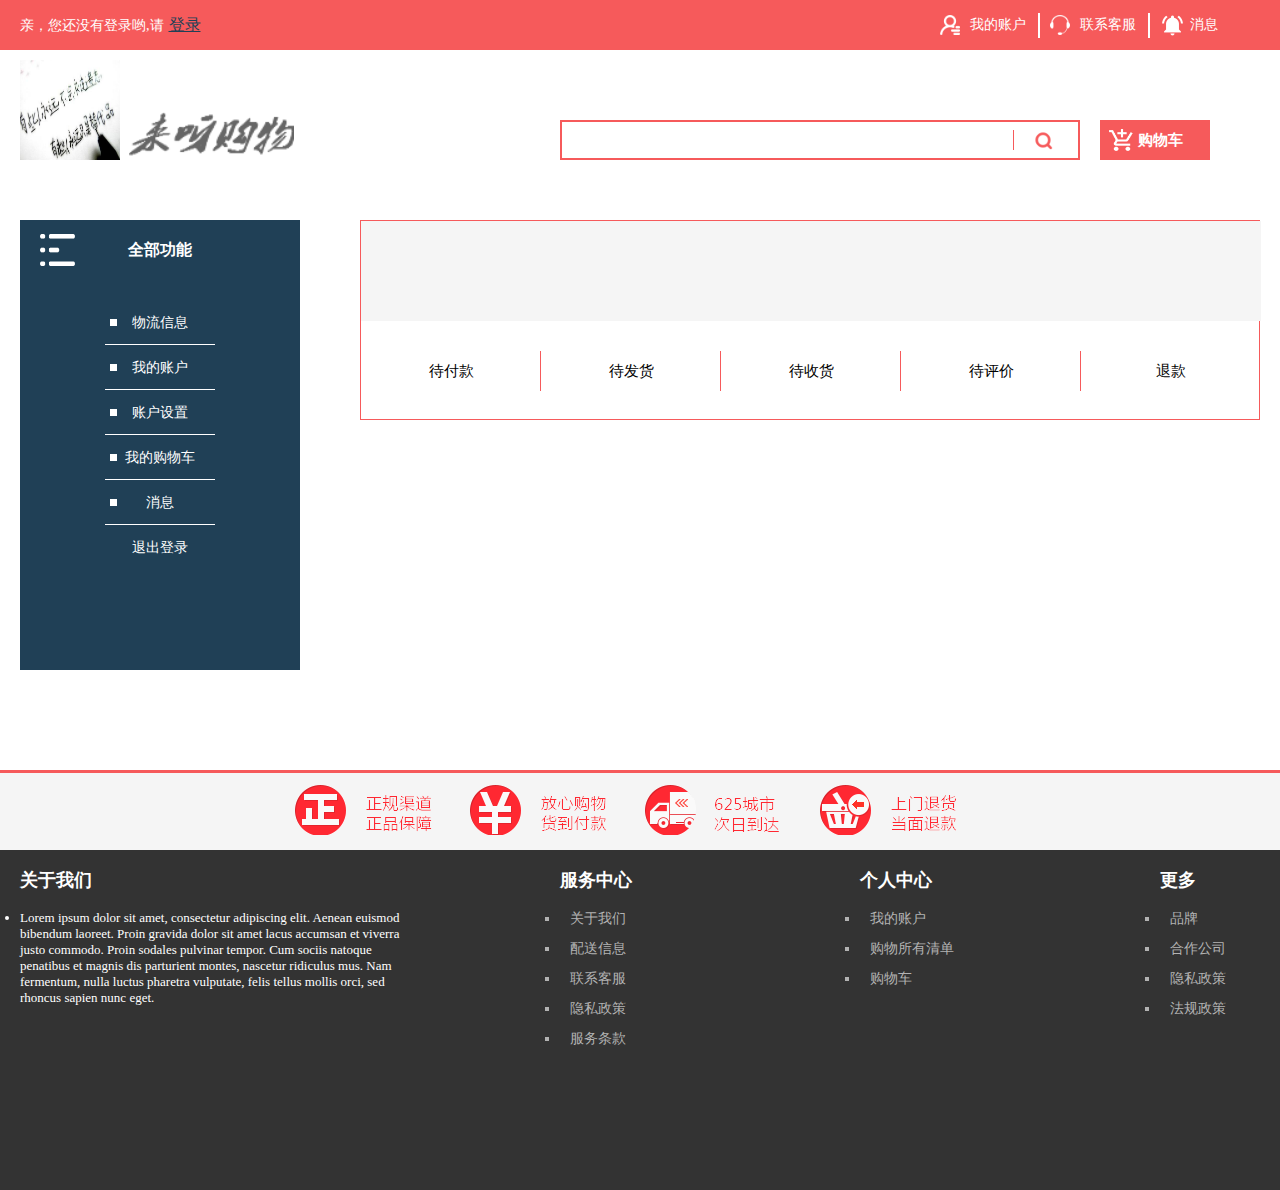
<file: Dome/personal.html>
<!DOCTYPE html>
<html>
	<head>
		<meta charset="UTF-8">
		<title>个人中心</title>
		<link rel="stylesheet" type="text/css" href="css/common.css"/>
		<link rel="stylesheet" type="text/css" href="css/personal.css"/>
		<script src="js/jquery-3.3.1/jquery-3.3.1.js"></script>
		<script src="js/jquery-3.3.1/jquery-3.3.1.min.js"></script>
		<script src="js/common.js"></script>
	</head>
	<body>
		<!--顶部内容-->
		<div class="title">
			<div class="title_box">
				<div class="title_box_user"></div>
				<ul>
					<li class="fl">
						<div class="myaccount">
							<img class="title_box_img" src="img/icon/account.png"/>
							<a href="personal.html">我的账户</a>
							<div class="title_box_line"></div>
						</div>
					</li>
					<li class="fl">
						<div class="myaccount">
							<img class="title_box_img" src="img/icon/service_white.png"/>
							<a href="#">联系客服</a>
							<div class="title_box_line"></div>
						</div>
					</li>
					<li class="fl">
						<div class="myaccount">
							<img class="title_box_img2" src="img/icon/news_white.png"/>
						        消息
						</div>
					</li>
					<li class="fc"></li>
				</ul>
			</div>
		</div>
		<!--logo-->
		
		<div class="logo_box">
			<img class="img_logo01" src="img/logo.jpg"/>
			<img class="img_logo02" src="img/logo2.png"/>
			<!--搜索框-->
			<div class="box_serch">
				<input type="text" id="serch" />
				<div class="serch_line"></div>
				<div class="serch_btn">
					<img class="serch_img" src="img/icon/ic_serch.png" />
				</div>
			</div>
			<!--购物车-->
			<div class="shopcart">
				<img src="img/icon/cart-plus.png" class="shopCart_img" />
				购物车
			</div>
		</div>
		
		<!--个人中心主体内容-->
		<div class="personal_box">
			<div class="personal_left">
				<div class="personal_title">
					<img src="img/icon/personal_title.png"/>
					全部功能
				</div>
				<div class="personal_list myPer_list"><div class="personal_list_dis"></div>物流信息<div class="personal_list_hr hr_list"></div></div>
				<div class="personal_list myPer_list"><div class="personal_list_dis"></div>我的账户<div class="personal_list_hr hr_list"></div></div>
				<div class="personal_list myPer_list"><div class="personal_list_dis"></div>账户设置<div class="personal_list_hr hr_list"></div></div>
				<div class="personal_list"><div class="personal_list_dis"></div>我的购物车<div class="personal_list_hr hr_list"></div></div>
				<div class="personal_list"><div class="personal_list_dis"></div>消息<div class="personal_list_hr hr_list"></div></div>
				<div class="personal_list quit">退出登录</div>
			</div>
			<div class="personal_right">
				<!--物流信息-->
				<div class="personal_content show" style="display: block;">
					<div class="personal_aboutAddr">
						<div class="aboutAddr_top"></div>
						<div class="aboutAddr_bottom">
							<div class="aboutAddr_bottom_detail fl">待付款<div class="aboutAddr_bottom_line"></div></div>
							<div class="aboutAddr_bottom_detail fl">待发货<div class="aboutAddr_bottom_line"></div></div>
							<div class="aboutAddr_bottom_detail fl">待收货<div class="aboutAddr_bottom_line"></div></div>
							<div class="aboutAddr_bottom_detail fl">待评价<div class="aboutAddr_bottom_line"></div></div>
							<div class="aboutAddr_bottom_detail fl">退款</div>
							<div class="fc"></div>
						</div>
					</div>
				</div>
				<!--我的账户-->
				<div class="personal_content show look" style="display: none;">
					<div class="myPer_title">我的账户</div>
					<div class="myPer_content">
						<div class="myPer_photo"></div>
						<div class="myPer_information"></div>
						<div class="myPer_moreInfor"></div>
						<div class="myPer_about"></div>
						<div class="myPer_line"></div>
						<div class="myPer_addr"></div>
					</div>
					<div class="myPer_btn">修改信息</div>
				</div>
				<!--账户设置-->
				<div class="personal_content show remove" style="display: none;">
					<div class="myPer_remove">
						<div class="myPer_remove_title">账户设置</div>
						<div class="myPer_removeContent">
							<div class="myPer_removeContent_left">
								<div class="myPer_input_row">用户昵称：<input type="text" class="myPer_input" id="userName" /></div>
								<div class="myPer_input_row">真实姓名：<input type="text" class="myPer_input" id="uName" /></div>
								<div class="myPer_input_row">用户密码：<input type="text" class="myPer_input" id="userPassWord" /></div>
								<div class="myPer_input_row">手机号码：<input type="text" class="myPer_input" id="tel" /></div>
								<div class="myPer_input_row">用户邮箱：<input type="text" class="myPer_input" id="eMail" /></div>
								<div class="myPer_input_img">上传头像：<div class="myPer_show_img"></div> </div>
							</div>
							<div class="myPer_removeContent_right">
								<div class="myPer_input_row">性别：<input type="text" class="myPer_input" id="sex" /></div>
								<div class="myPer_input_row">年龄：<input type="text" class="myPer_input" id="age" /></div>
								<div class="myPer_input_row">生日：<input type="text" class="myPer_input" id="birthday" /></div>
								<div class="myPer_input_row">家乡：<input type="text" class="myPer_input" id="hometown" /></div>
								<div class="myPer_input_row">现居住地：<input type="text" class="myPer_input" id="residence" /></div>
								<div class="myPer_input_row">配送地址：<input type="text" class="myPer_input" id="logistics" /></div>
								<div class="myPer_input_row">个性签名：<input type="text" class="myPer_input" id="signature" /></div>
								<div class="myPer_remove_btn">修改</div>
							</div>
						</div>
					</div>
				</div>
				<!--我的购物车-->
				<!--<div class="personal_content"></div>-->
				<!--消息-->
				<!--<div class="personal_content"></div>-->
			</div>
		</div>
		
		
		<!--小贴士-->
		<div class="tips">
			<div class="tips_hr"></div>
			<div class="tips_content">
				<img class="tips_img1" src="img/footer_bg.png">
				<img class="tips_img2" src="img/footer_bg.png">
				<img class="tips_img3" src="img/footer_bg.png">
				<img class="tips_img4" src="img/footer_bg.png">
			</div>
		</div>
		
		<!--页脚-->
		<div class="footer">
				<div class="footer_content">
					<!--关于我们-->
					<ul class="ul_about">
						<li class="ul_li_title">关于我们</li>
						<li class="ul_about_content">
							Lorem ipsum dolor sit amet, consectetur adipiscing elit. Aenean euismod bibendum laoreet. Proin gravida dolor sit amet lacus accumsan et viverra justo commodo. Proin sodales pulvinar tempor. Cum sociis natoque penatibus et magnis dis parturient montes, nascetur ridiculus mus. Nam fermentum, nulla luctus pharetra vulputate, felis tellus mollis orci, sed rhoncus sapien nunc eget.
						</li>
					</ul>
					<!--服务中心-->
					<ul class="ul_service">
						<li class="ul_li_title">服务中心</li>
						<li class="ul_li_row">关于我们</li>
						<li class="ul_li_row">配送信息</li>
						<li class="ul_li_row">联系客服</li>
						<li class="ul_li_row">隐私政策</li>
						<li class="ul_li_row">服务条款</li>
					</ul>
					<ul class="ul_personal">
						<li class="ul_li_title">个人中心</li>
						<li class="ul_li_row">我的账户</li>
						<li class="ul_li_row">购物所有清单</li>
						<li class="ul_li_row">购物车</li>
					</ul>
					<ul class="ul_more">
						<li class="ul_li_title">更多</li>
						<li class="ul_li_row">品牌</li>
						<li class="ul_li_row">合作公司</li>
						<li class="ul_li_row">隐私政策</li>
						<li class="ul_li_row">法规政策</li>
					</ul>
				</div>
		</div>
		
		<script src="js/personal.js"></script>
	</body>
</html>
</file>
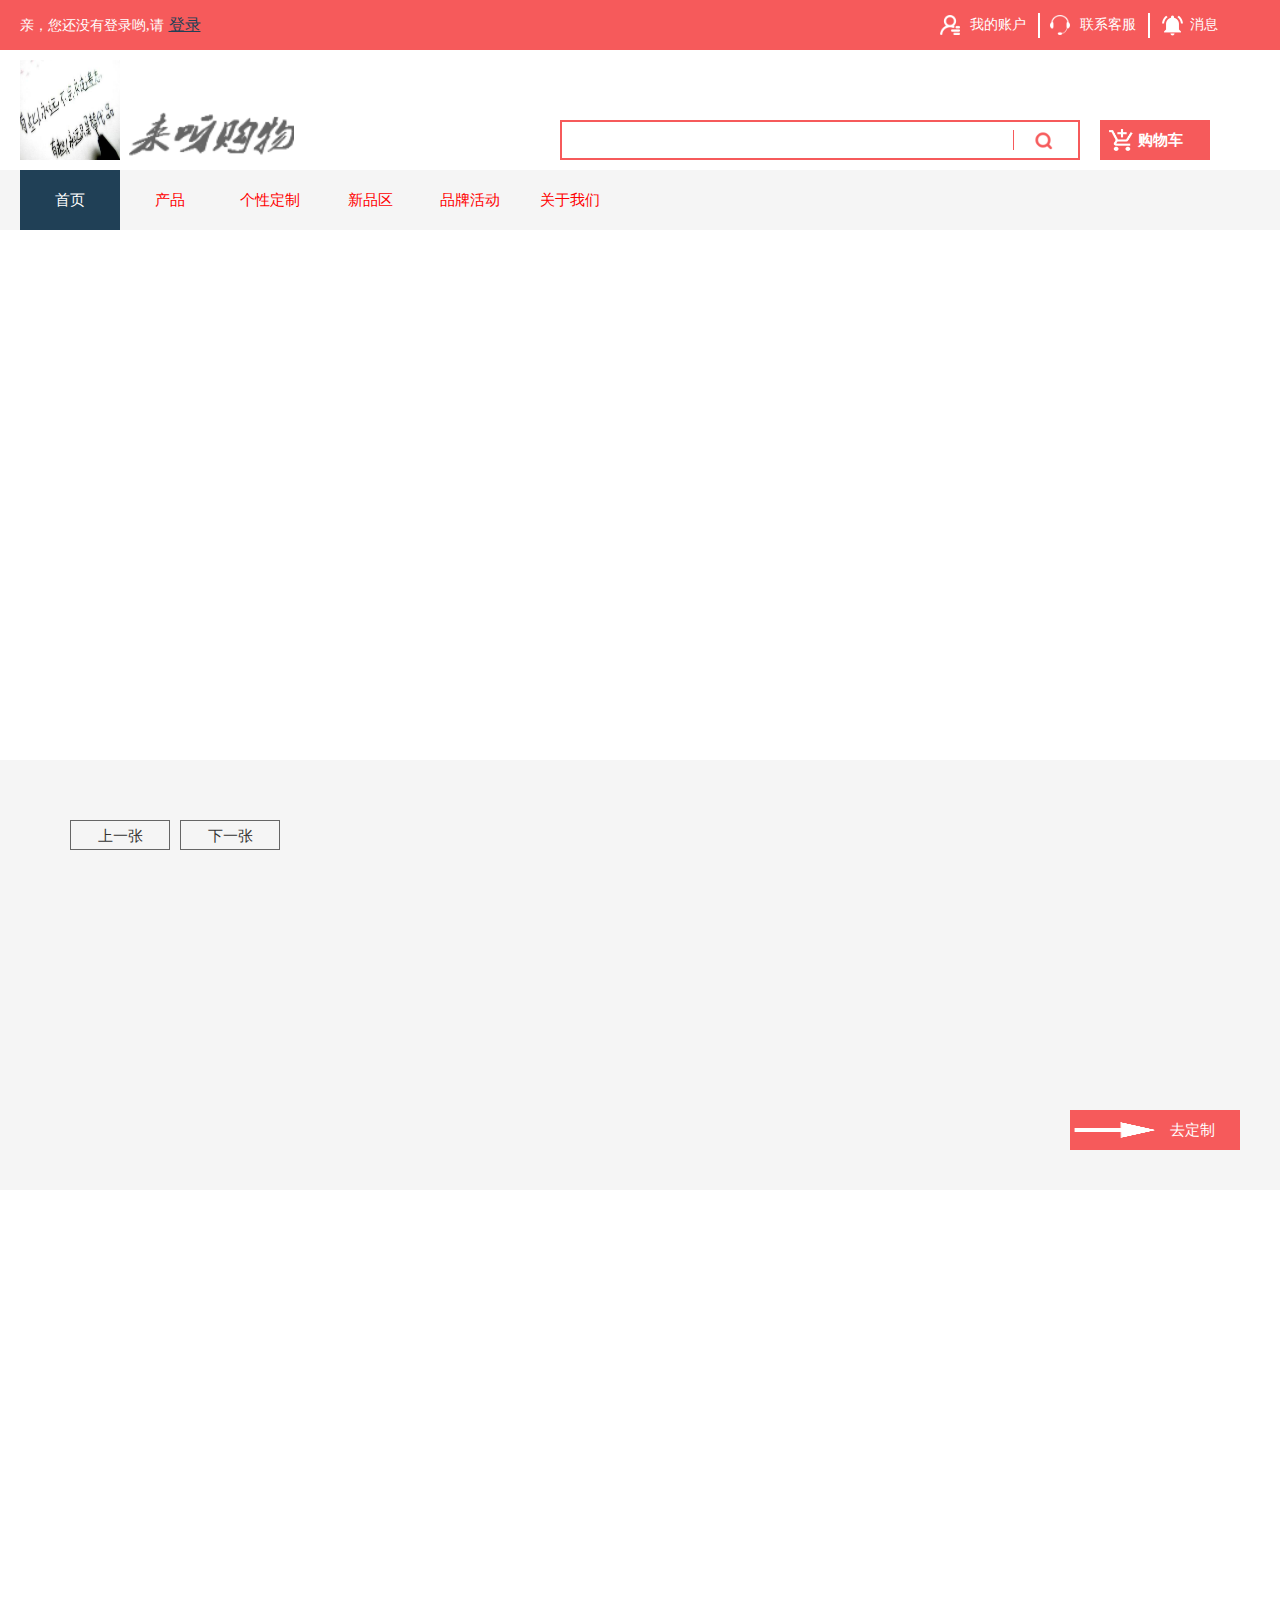
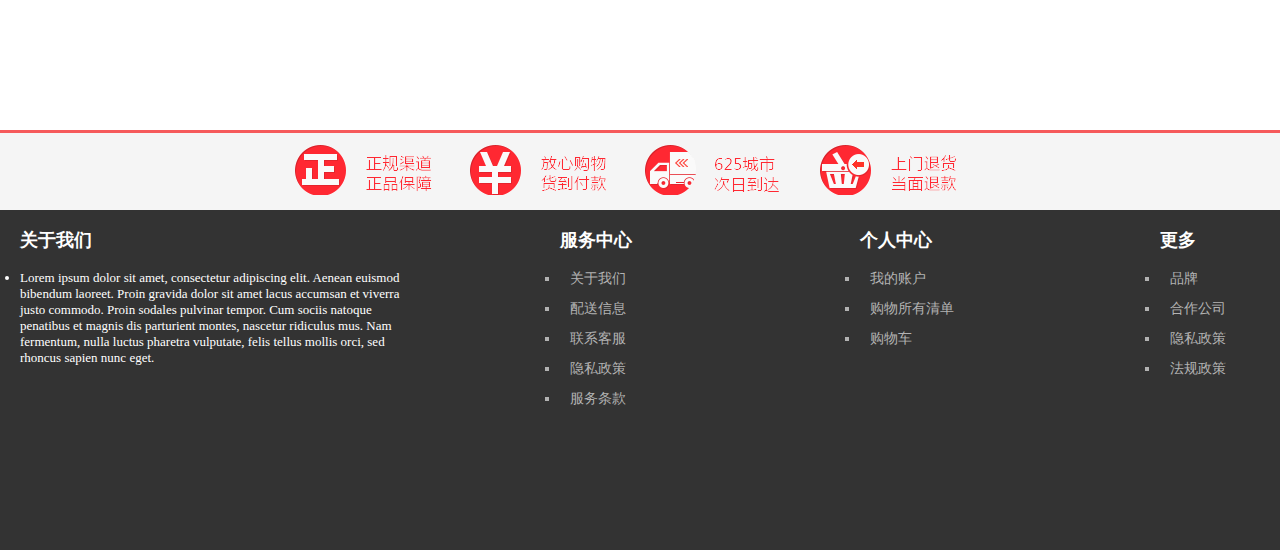
<file: Dome/personality.html>
<!DOCTYPE html>
<html>
	<head>
		<meta charset="UTF-8">
		<title>个性定制</title>
		<link rel="stylesheet" type="text/css" href="css/common.css"/>
		<link rel="stylesheet" type="text/css" href="css/personality.css"/>
		<script src="js/jquery-3.3.1/jquery-3.3.1.js"></script>
		<script src="js/jquery-3.3.1/jquery-3.3.1.min.js"></script>
		<script src="js/common.js"></script>
	</head>
	<body>
		<!--顶部内容-->
		<div class="title">
			<div class="title_box">
				<div class="title_box_user"></div>
				<ul>
					<li class="fl">
						<div class="myaccount">
							<img class="title_box_img" src="img/icon/account.png"/>
							<a href="personal.html">我的账户</a>
							<div class="title_box_line"></div>
						</div>
					</li>
					<li class="fl">
						<div class="myaccount">
							<img class="title_box_img" src="img/icon/service_white.png"/>
							<a href="#">联系客服</a>
							<div class="title_box_line"></div>
						</div>
					</li>
					<li class="fl">
						<div class="myaccount">
							<img class="title_box_img2" src="img/icon/news_white.png"/>
						        消息
						</div>
					</li>
					<li class="fc"></li>
				</ul>
			</div>
		</div>
		<!--logo-->
		
		<div class="logo_box">
			<img class="img_logo01" src="img/logo.jpg"/>
			<img class="img_logo02" src="img/logo2.png"/>
			<!--搜索框-->
			<div class="box_serch">
				<input type="text" id="serch" />
				<div class="serch_line"></div>
				<div class="serch_btn">
					<img class="serch_img" src="img/icon/ic_serch.png" />
				</div>
			</div>
			<!--购物车-->
			<div class="shopcart">
				<img src="img/icon/cart-plus.png" class="shopCart_img" />
				购物车
			</div>
		</div>
		
		<!--导航栏-->
		<div class="nav_box">
			<div class="nav_content">
				<ul class="nav_ul">
					<li class="nav_li fl nav_color"><a href="index.html">首页</a></li>
					<li class="nav_li fl"><a href="productList.html">产品</a></li>
					<li class="nav_li fl"><a href="personality.html">个性定制</a></li>
					<li class="nav_li fl"><a href="newProduct.html">新品区</a></li>
					<li class="nav_li fl"><a href="activity.html">品牌活动</a></li>
					<li class="nav_li fl"><a href="contactUs.html">关于我们</a></li>
					<li class="fc"></li>
				</ul>
			</div>
		</div>
		<!--个性定制主体内容-->
		<div class="per_new">
			<div class="per_new_left">
				<div class="per_new_txt_top"></div>
				<div class="per_new_txt_bottom"></div>
			</div>
			<div class="per_new_right"></div>
		</div>
		<!--个性定制轮播图-->
		<div class="per_slider_box">
			<div class="per_slider">
				<div class="per_slider_left">
					<div class="per_slider_btn_box">
					     <div class="per_btn_left">上一张</div>
					     <div class="per_btn_right">下一张</div>
					</div>
					<div class="per_img_slider">
					     <div class="per_img_box">
					         <div class="img_per_box"></div>
					     </div>
					</div>
				</div>
			    <div class="per_slider_right">
			    	<div class="per_new_txt_top"></div>
				    <div class="per_new_txt_bottom"></div>
				    <div class="per_new_goPer"><img src="img/icon/next.png"/>去定制</div>
			    </div>
			</div>
		</div>
		<!--个性定制 其他-->
		<div class="per_set">
			
		</div>
		
		
		<!--小贴士-->
		<div class="tips">
			<div class="tips_hr"></div>
			<div class="tips_content">
				<img class="tips_img1" src="img/footer_bg.png">
				<img class="tips_img2" src="img/footer_bg.png">
				<img class="tips_img3" src="img/footer_bg.png">
				<img class="tips_img4" src="img/footer_bg.png">
			</div>
		</div>
		
		<!--页脚-->
		<div class="footer">
				<div class="footer_content">
					<!--关于我们-->
					<ul class="ul_about">
						<li class="ul_li_title">关于我们</li>
						<li class="ul_about_content">
							Lorem ipsum dolor sit amet, consectetur adipiscing elit. Aenean euismod bibendum laoreet. Proin gravida dolor sit amet lacus accumsan et viverra justo commodo. Proin sodales pulvinar tempor. Cum sociis natoque penatibus et magnis dis parturient montes, nascetur ridiculus mus. Nam fermentum, nulla luctus pharetra vulputate, felis tellus mollis orci, sed rhoncus sapien nunc eget.
						</li>
					</ul>
					<!--服务中心-->
					<ul class="ul_service">
						<li class="ul_li_title">服务中心</li>
						<li class="ul_li_row">关于我们</li>
						<li class="ul_li_row">配送信息</li>
						<li class="ul_li_row">联系客服</li>
						<li class="ul_li_row">隐私政策</li>
						<li class="ul_li_row">服务条款</li>
					</ul>
					<ul class="ul_personal">
						<li class="ul_li_title">个人中心</li>
						<li class="ul_li_row">我的账户</li>
						<li class="ul_li_row">购物所有清单</li>
						<li class="ul_li_row">购物车</li>
					</ul>
					<ul class="ul_more">
						<li class="ul_li_title">更多</li>
						<li class="ul_li_row">品牌</li>
						<li class="ul_li_row">合作公司</li>
						<li class="ul_li_row">隐私政策</li>
						<li class="ul_li_row">法规政策</li>
					</ul>
				</div>
		</div>
		
		<script src="js/personality.js"></script>
	</body>
</html>
</file>
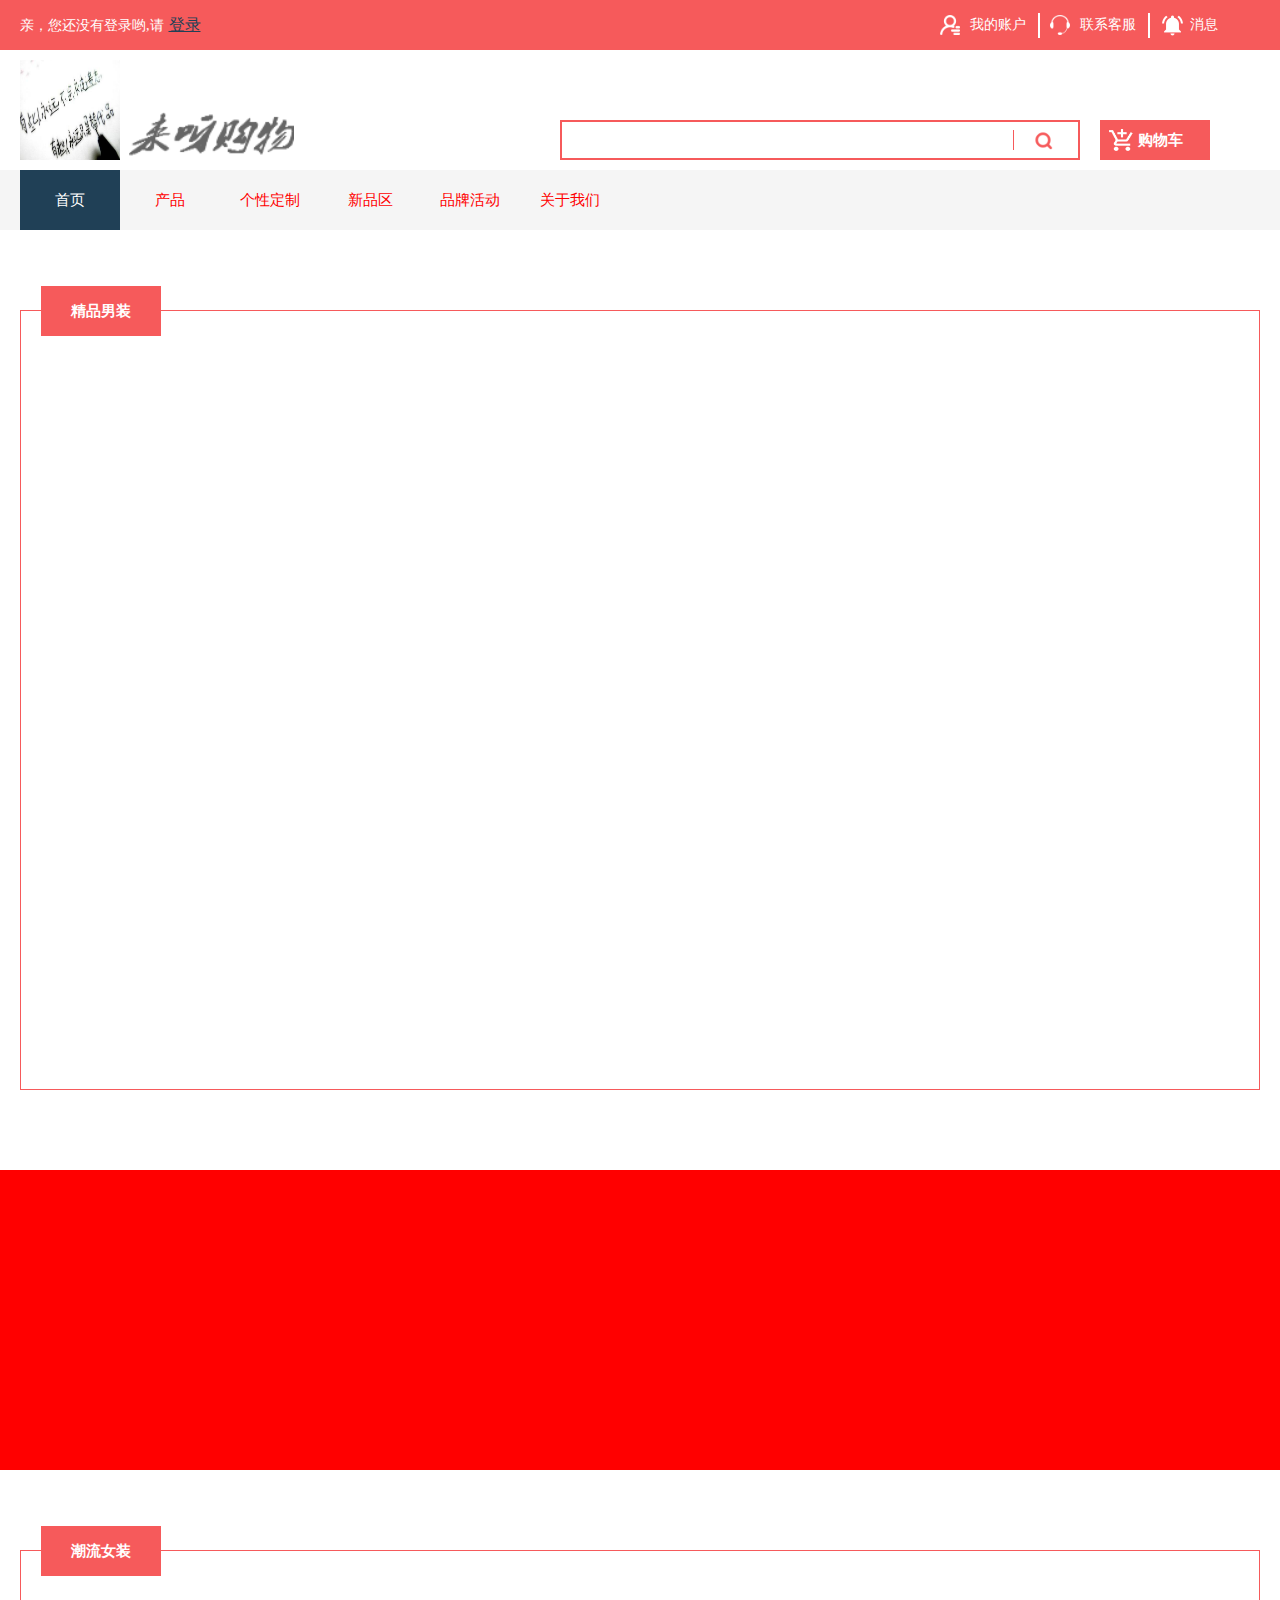
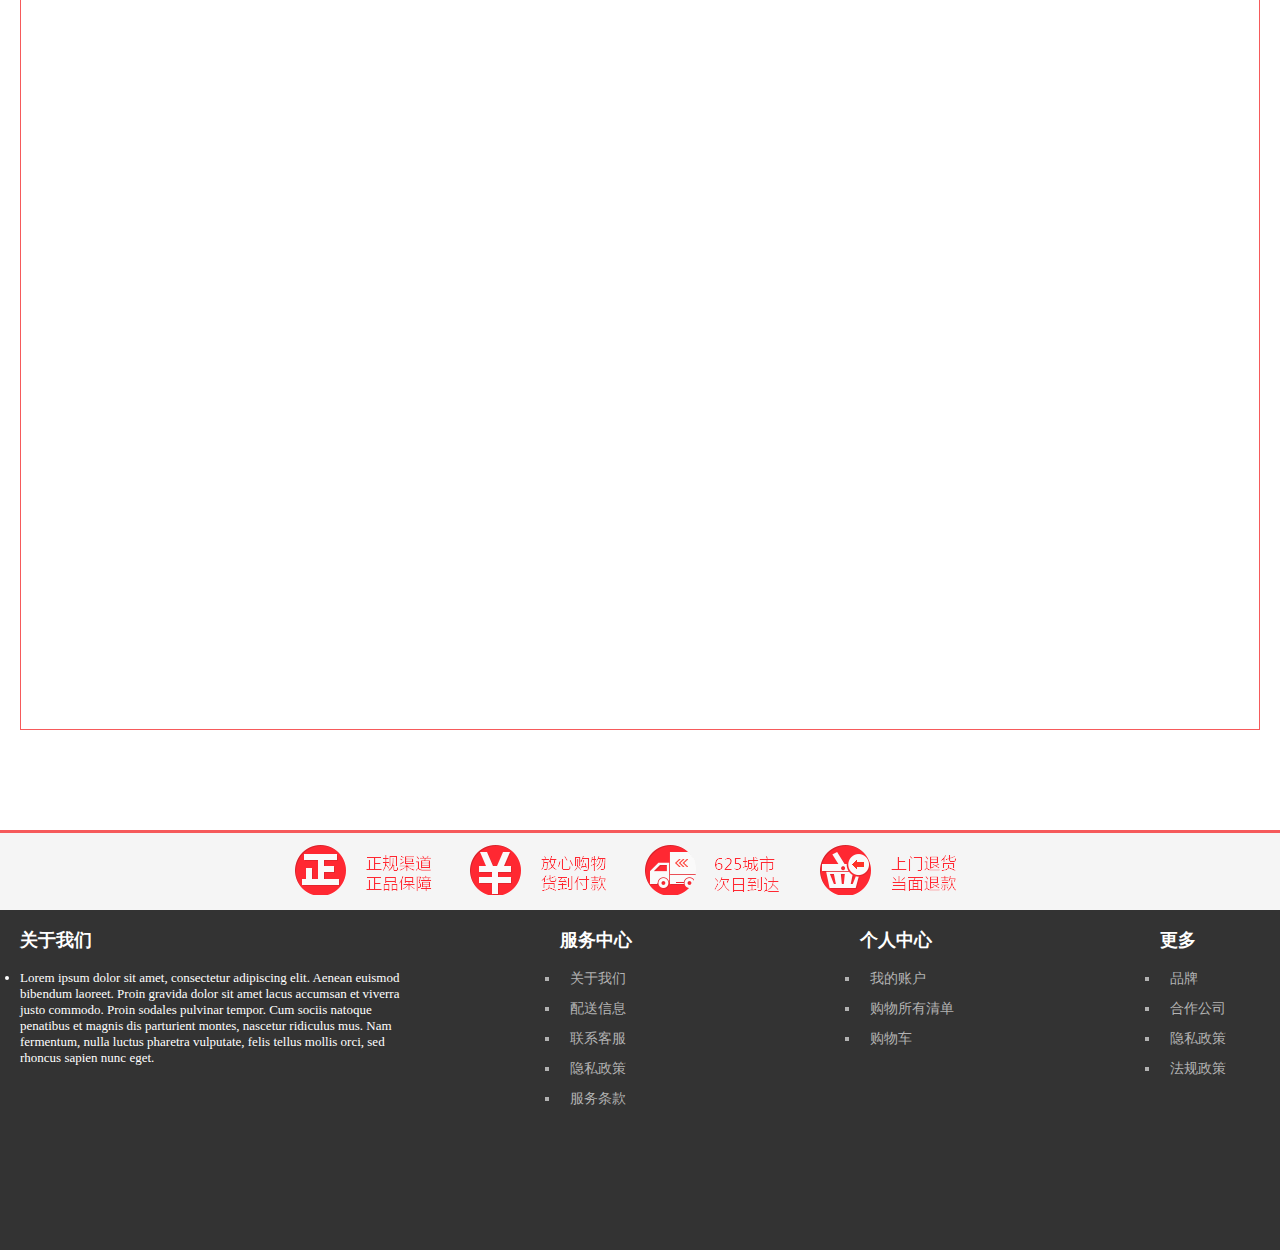
<file: Dome/productList.html>
<!DOCTYPE html>
<html>
	<head>
		<meta charset="UTF-8">
		<title>商品列表</title>
		<link rel="stylesheet" type="text/css" href="css/common.css"/>
		<link rel="stylesheet" type="text/css" href="css/productList.css"/>
		<link rel="stylesheet" type="text/css" href="css/com_cloth.css"/>
		<script src="js/jquery-3.3.1/jquery-3.3.1.js"></script>
		<script src="js/jquery-3.3.1/jquery-3.3.1.min.js"></script>
	</head>
	<body>
		<!--顶部内容-->
		<div class="title">
			<div class="title_box">
				<div class="title_box_user"></div>
				<ul>
					<li class="fl">
						<div class="myaccount">
							<img class="title_box_img" src="img/icon/account.png"/>
							<a href="personal.html">我的账户</a>
							<div class="title_box_line"></div>
						</div>
					</li>
					<li class="fl">
						<div class="myaccount">
							<img class="title_box_img" src="img/icon/service_white.png"/>
							<a href="#">联系客服</a>
							<div class="title_box_line"></div>
						</div>
					</li>
					<li class="fl">
						<div class="myaccount">
							<img class="title_box_img2" src="img/icon/news_white.png"/>
						        消息
						</div>
					</li>
					<li class="fc"></li>
				</ul>
			</div>
		</div>
		<!--logo-->
		
		<div class="logo_box">
			<img class="img_logo01" src="img/logo.jpg"/>
			<img class="img_logo02" src="img/logo2.png"/>
			<!--搜索框-->
			<div class="box_serch">
				<input type="text" id="serch" />
				<div class="serch_line"></div>
				<div class="serch_btn">
					<img class="serch_img" src="img/icon/ic_serch.png" />
				</div>
			</div>
			<!--购物车-->
			<div class="shopcart">
				<img src="img/icon/cart-plus.png" class="shopCart_img" />
				购物车
			</div>
		</div>
		
		<!--导航栏-->
		<div class="nav_box">
			<div class="nav_content">
				<ul class="nav_ul">
					<li class="nav_li fl nav_color"><a href="index.html">首页</a></li>
					<li class="nav_li fl"><a href="productList.html">产品</a></li>
					<li class="nav_li fl"><a href="personality.html">个性定制</a></li>
					<li class="nav_li fl"><a href="newProduct.html">新品区</a></li>
					<li class="nav_li fl"><a href="activity.html">品牌活动</a></li>
					<li class="nav_li fl"><a href="contactUs.html">关于我们</a></li>
					<li class="fc"></li>
				</ul>
			</div>
		</div>
		
		<!--商品列表内容-->
		<!--精品男装-->
		<div class="pro_man_box">
			<div class="man_title_box">精品男装</div>
			<div class="pro_man"></div>
		</div>
		
		<!--活动信息-->
		<div class="pro_new1"></div>
		
		<!--潮流女装-->
		<div class="pro_men_box">
			<div class="man_title_box">潮流女装</div>
			<div class="pro_men"></div>
		</div>
		
		<!--小贴士-->
		<div class="tips">
			<div class="tips_hr"></div>
			<div class="tips_content">
				<img class="tips_img1" src="img/footer_bg.png">
				<img class="tips_img2" src="img/footer_bg.png">
				<img class="tips_img3" src="img/footer_bg.png">
				<img class="tips_img4" src="img/footer_bg.png">
			</div>
		</div>
		
		<!--页脚-->
		<div class="footer">
				<div class="footer_content">
					<!--关于我们-->
					<ul class="ul_about">
						<li class="ul_li_title">关于我们</li>
						<li class="ul_about_content">
							Lorem ipsum dolor sit amet, consectetur adipiscing elit. Aenean euismod bibendum laoreet. Proin gravida dolor sit amet lacus accumsan et viverra justo commodo. Proin sodales pulvinar tempor. Cum sociis natoque penatibus et magnis dis parturient montes, nascetur ridiculus mus. Nam fermentum, nulla luctus pharetra vulputate, felis tellus mollis orci, sed rhoncus sapien nunc eget.
						</li>
					</ul>
					<!--服务中心-->
					<ul class="ul_service">
						<li class="ul_li_title">服务中心</li>
						<li class="ul_li_row">关于我们</li>
						<li class="ul_li_row">配送信息</li>
						<li class="ul_li_row">联系客服</li>
						<li class="ul_li_row">隐私政策</li>
						<li class="ul_li_row">服务条款</li>
					</ul>
					<ul class="ul_personal">
						<li class="ul_li_title">个人中心</li>
						<li class="ul_li_row">我的账户</li>
						<li class="ul_li_row">购物所有清单</li>
						<li class="ul_li_row">购物车</li>
					</ul>
					<ul class="ul_more">
						<li class="ul_li_title">更多</li>
						<li class="ul_li_row">品牌</li>
						<li class="ul_li_row">合作公司</li>
						<li class="ul_li_row">隐私政策</li>
						<li class="ul_li_row">法规政策</li>
					</ul>
				</div>
		</div>
		
		<script src="js/productList.js"></script>
		<script src="js/common.js"></script>
	</body>
</html>
</file>
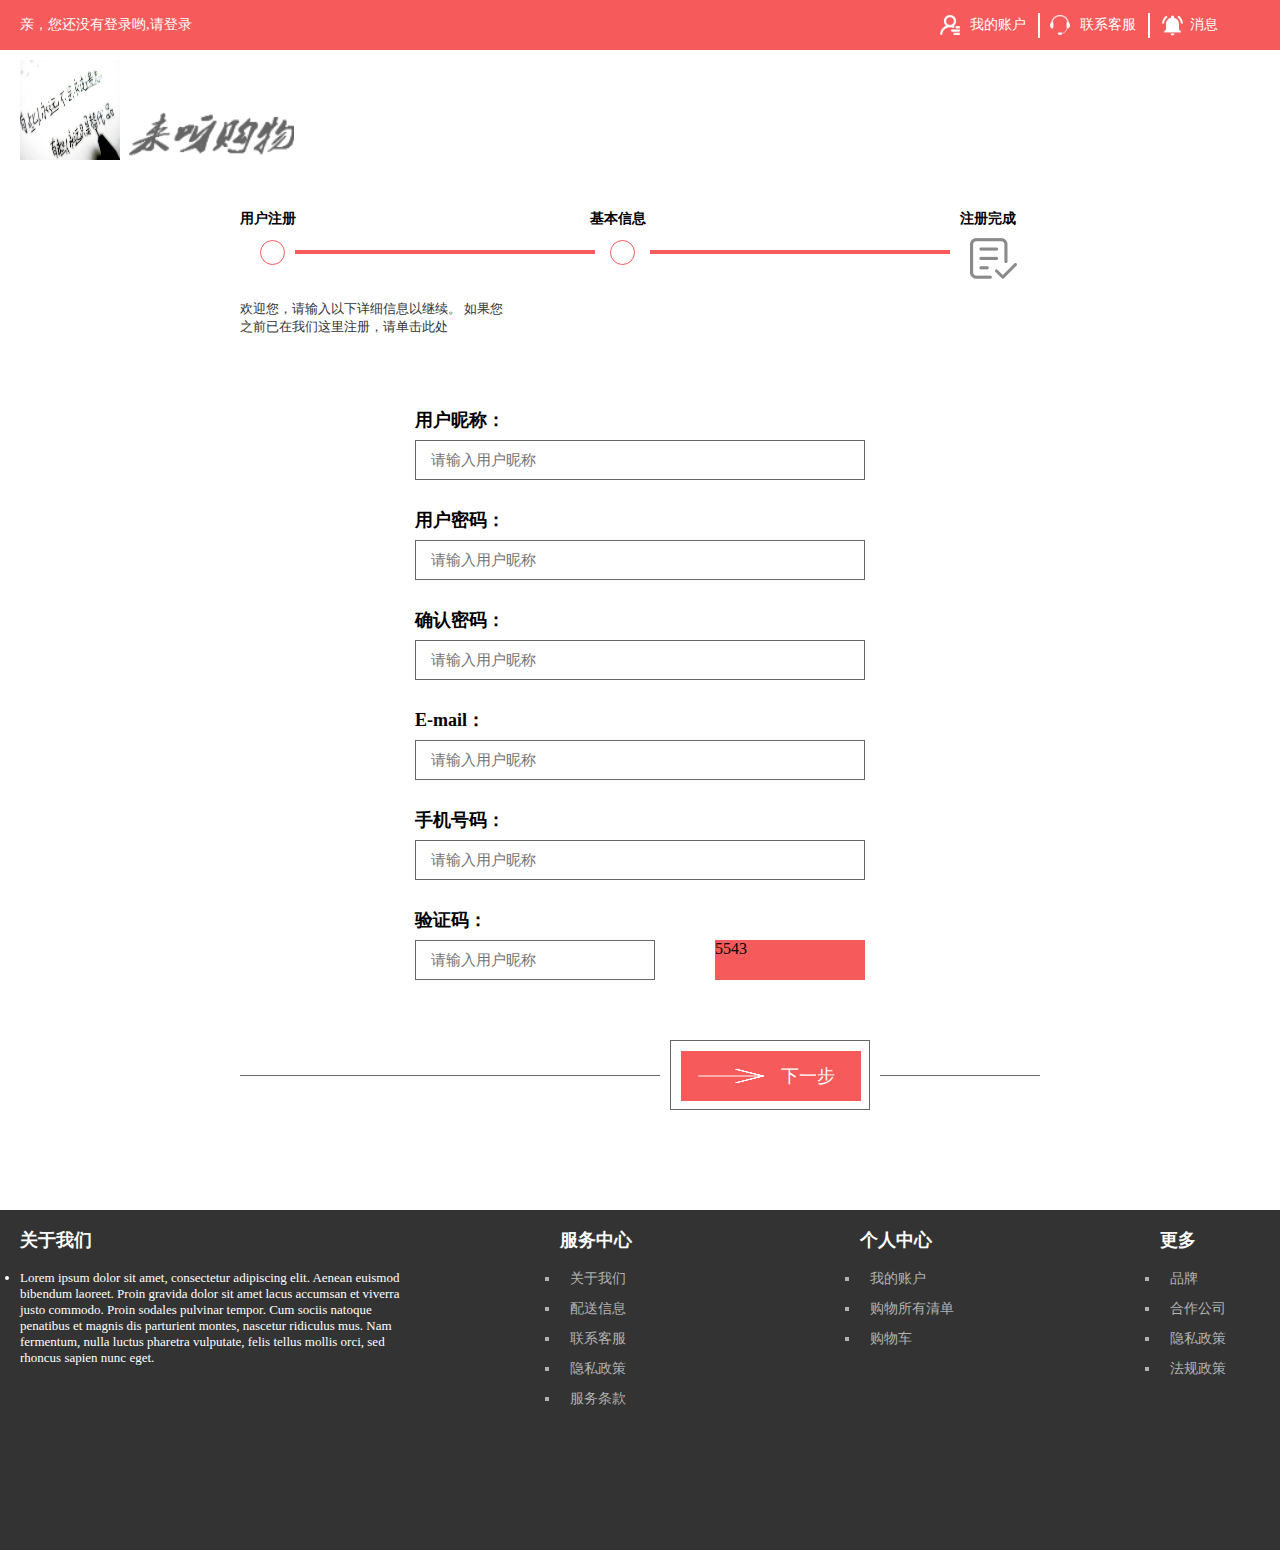
<file: Dome/register.html>
<!DOCTYPE html>
<html>
	<head>
		<meta charset="UTF-8">
		<title>注册</title>
		<link rel="stylesheet" type="text/css" href="css/common.css"/>
		<link rel="stylesheet" type="text/css" href="css/register.css"/>
		<script src="js/jquery-3.3.1/jquery-3.3.1.js"></script>
		<script src="js/jquery-3.3.1/jquery-3.3.1.min.js"></script>
	</head>
	<body>
		<!--顶部内容-->
		<div class="title">
			<div class="title_box">
				<div class="title_box_user">亲，您还没有登录哟,请登录</div>
				<ul>
					<li class="fl">
						<div class="myaccount">
							<img class="title_box_img" src="img/icon/account.png"/>
							我的账户
							<div class="title_box_line"></div>
						</div>
					</li>
					<li class="fl">
						<div class="myaccount">
							<img class="title_box_img" src="img/icon/service_white.png"/>
							联系客服
							<div class="title_box_line"></div>
						</div>
					</li>
					<li class="fl">
						<div class="myaccount">
							<img class="title_box_img2" src="img/icon/news_white.png"/>
						        消息
						</div>
					</li>
					<li class="fc"></li>
				</ul>
			</div>
		</div>
		<!--logo-->
		
		<div class="logo_box">
			<img class="img_logo01" src="img/logo.jpg"/>
			<img class="img_logo02" src="img/logo2.png"/>
		</div>
		<!--注册内容-->
		<div class="reg_maxbox">
			<div class="reg_title">
				<div class="reg_title_top">
					<div class="reg_title_txt1 reg_txt">
						用户注册
					    <div class="reg_btn">
					    	<div class="reg_btn_none dis1"></div>
					    </div>
					</div>
					<div class="reg_title_hr1 reg_hr"></div>
					<div class="reg_title_txt2 reg_txt">基本信息
					    <div class="reg_btn">
					    	<div class="reg_btn_none  dis2"></div>
					    </div>
					</div>
					<div class="reg_title_hr3 reg_hr"></div>
					<div class="reg_title_txtover reg_txt">注册完成
					     <div class="ret_title_over">
					     	<img class="reg_title_img dis_img1" src="img/icon/over_dismark.png"/>
					     	<img class="reg_title_img dis_img2" src="img/icon/over_red.png" style="display: none;"/>
					     </div>
					</div>
				</div>
				<div class="reg_login_txt">欢迎您，请输入以下详细信息以继续。
如果您之前已在我们这里注册，请单击此处</div>
			</div>
			<div class="reg_content">
				<div class="reg_user">
					<div class="reg_box_row">
						<div class="reg_row_txt">用户昵称：</div>
						<input type="text" class="reg_input userName" placeholder="请输入用户昵称" />
					</div>
					<div class="reg_box_row">
						<div class="reg_row_txt">用户密码：</div>
						<input type="password" class="reg_input passWord" placeholder="请输入用户昵称" />
					</div>
					<div class="reg_box_row">
						<div class="reg_row_txt">确认密码：</div>
						<input type="password" class="reg_input rpassWord" placeholder="请输入用户昵称" />
					</div>
					<div class="reg_box_row">
						<div class="reg_row_txt">E-mail：</div>
						<input type="email" class="reg_input eMail" placeholder="请输入用户昵称" />
					</div>
					<div class="reg_box_row">
						<div class="reg_row_txt">手机号码：</div>
						<input type="tel" class="reg_input tel" placeholder="请输入用户昵称" />
					</div>
					<div class="reg_box_row">
						<div class="reg_row_txt">验证码：</div>
						<input type="text" class="reg_input_yz" placeholder="请输入用户昵称" />
						<div class="reg_yz">5543</div>
					</div>
					<div class="reg_next_box">
						<div class="next_hr_left"></div>
						<div class="reg_next">
							<div class="next">
								<img src="img/icon/icon_next.png"/>
								下一步</div>
						</div>
						<div class="next_hr_right"></div>
					</div>
				</div>
				
				<!--隐藏的第二个div-->
				    <div class="reg_user2">
						<div class="reg_box_row">
							<div class="reg_row_txt">真实姓名：</div>
							<input type="text" class="reg_input uName" placeholder="请输入用户昵称" />
						</div>
						<div class="reg_box_row">
							<div class="reg_row_txt">性别：</div>
							<input type="text" class="reg_input sex" placeholder="请输入用户昵称" />
						</div>
						<div class="reg_box_row">
							<div class="reg_row_txt">年龄：</div>
							<input type="text" class="reg_input age" placeholder="请输入用户昵称" />
						</div>
						<div class="reg_box_row">
							<div class="reg_row_txt">生日：</div>
							<input type="text" class="reg_input birthday" placeholder="请输入用户昵称" />
						</div>
						<div class="reg_box_row">
							<div class="reg_row_txt">配送地址：</div>
							<input type="text" class="reg_input logistics" placeholder="请输入用户昵称" />
						</div>
						<div class="reg_box_row">
							<div class="reg_row_txt">个性签名：</div>
							<input type="text" class="reg_input signature" placeholder="请输入用户昵称" />
						</div>
						<div class="reg_next_box">
							<div class="next_hr_left"></div>
							<div class="reg_next">
								<div class="next" id="register">
									<img src="img/icon/icon_next.png"/>
									提交</div>
							</div>
							<div class="next_hr_right"></div>
						</div>
					</div>
					
				    	<!--注册成功-->
					<div class="reg_yes">
						<div class="reg_end">注册成功</div>
						<div class="reg_ent_txt">3秒后自动跳转到首页，若不能跳转请点击这里</div>
					</div>
				</div>
			
			</div>
			
			
		</div>
		
		<!--页脚-->
		<div class="footer">
				<div class="footer_content">
					<!--关于我们-->
					<ul class="ul_about">
						<li class="ul_li_title">关于我们</li>
						<li class="ul_about_content">
							Lorem ipsum dolor sit amet, consectetur adipiscing elit. Aenean euismod bibendum laoreet. Proin gravida dolor sit amet lacus accumsan et viverra justo commodo. Proin sodales pulvinar tempor. Cum sociis natoque penatibus et magnis dis parturient montes, nascetur ridiculus mus. Nam fermentum, nulla luctus pharetra vulputate, felis tellus mollis orci, sed rhoncus sapien nunc eget.
						</li>
					</ul>
					<!--服务中心-->
					<ul class="ul_service">
						<li class="ul_li_title">服务中心</li>
						<li class="ul_li_row">关于我们</li>
						<li class="ul_li_row">配送信息</li>
						<li class="ul_li_row">联系客服</li>
						<li class="ul_li_row">隐私政策</li>
						<li class="ul_li_row">服务条款</li>
					</ul>
					<ul class="ul_personal">
						<li class="ul_li_title">个人中心</li>
						<li class="ul_li_row">我的账户</li>
						<li class="ul_li_row">购物所有清单</li>
						<li class="ul_li_row">购物车</li>
					</ul>
					<ul class="ul_more">
						<li class="ul_li_title">更多</li>
						<li class="ul_li_row">品牌</li>
						<li class="ul_li_row">合作公司</li>
						<li class="ul_li_row">隐私政策</li>
						<li class="ul_li_row">法规政策</li>
					</ul>
				</div>
		</div>
		
		<script src="js/register.js" type="text/javascript" charset="utf-8"></script>
	</body>
</html>
</file>
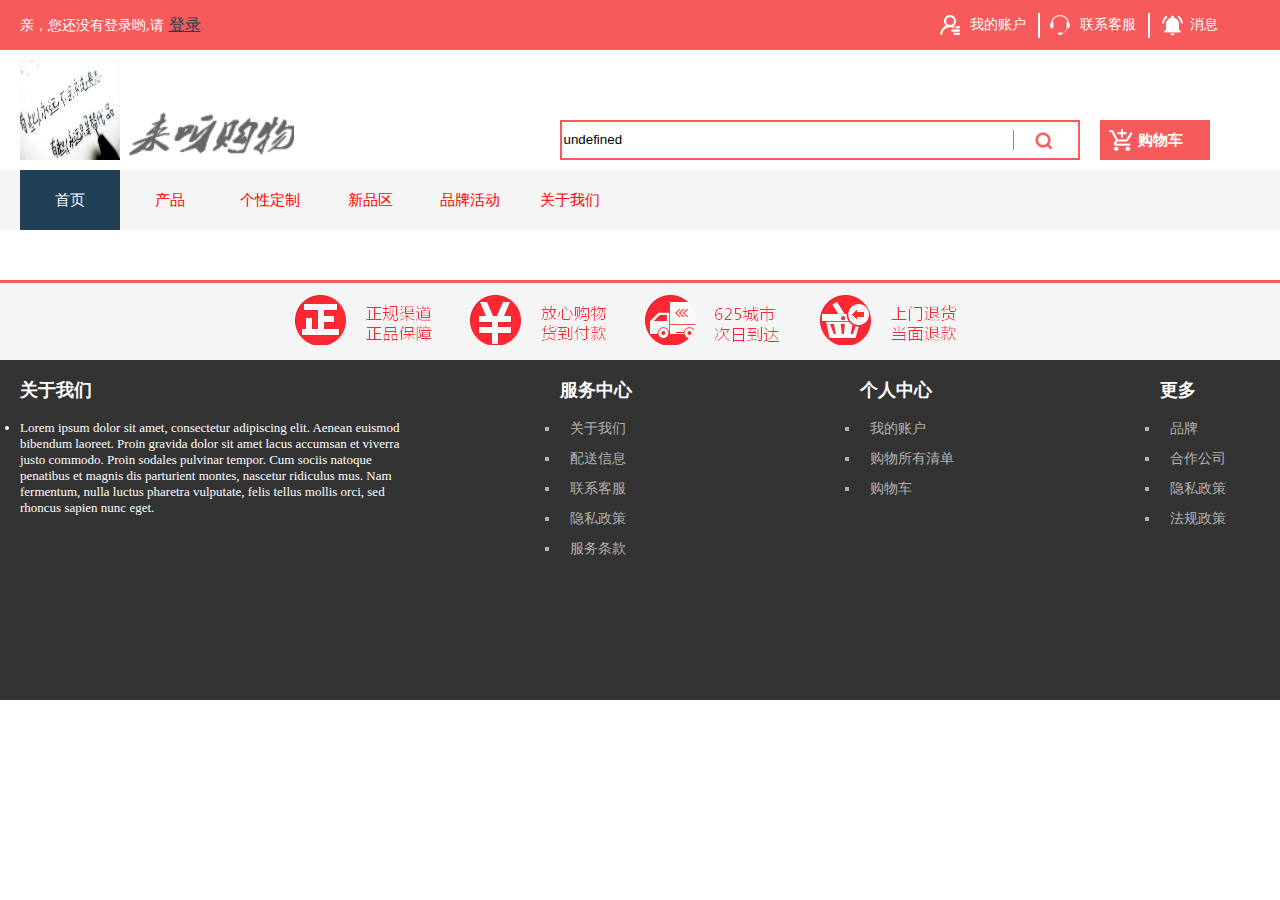
<file: Dome/serchList.html>
<!DOCTYPE html>
<html>
	<head>
		<meta charset="UTF-8">
		<title>商品搜索</title>
		<link rel="stylesheet" type="text/css" href="css/common.css"/>
		<link rel="stylesheet" type="text/css" href="css/serchList.css"/>
		<link rel="stylesheet" type="text/css" href="css/com_cloth.css"/>
		<script src="js/jquery-3.3.1/jquery-3.3.1.js"></script>
		<script src="js/jquery-3.3.1/jquery-3.3.1.min.js"></script>
		<script src="js/common.js"></script>
	</head>
	<body>
		<!--顶部内容-->
		<div class="title">
			<div class="title_box">
				<div class="title_box_user"></div>
				<ul>
					<li class="fl">
						<div class="myaccount">
							<img class="title_box_img" src="img/icon/account.png"/>
							<a href="personal.html">我的账户</a>
							<div class="title_box_line"></div>
						</div>
					</li>
					<li class="fl">
						<div class="myaccount">
							<img class="title_box_img" src="img/icon/service_white.png"/>
							<a href="#">联系客服</a>
							<div class="title_box_line"></div>
						</div>
					</li>
					<li class="fl">
						<div class="myaccount">
							<img class="title_box_img2" src="img/icon/news_white.png"/>
						        消息
						</div>
					</li>
					<li class="fc"></li>
				</ul>
			</div>
		</div>
		<!--logo-->
		
		<div class="logo_box">
			<img class="img_logo01" src="img/logo.jpg"/>
			<img class="img_logo02" src="img/logo2.png"/>
			<!--搜索框-->
			<div class="box_serch">
				<input type="text" id="serch" />
				<div class="serch_line"></div>
				<div class="serch_btn">
					<img class="serch_img" src="img/icon/ic_serch.png" />
				</div>
			</div>
			<!--购物车-->
			<div class="shopcart">
				<img src="img/icon/cart-plus.png" class="shopCart_img" />
				购物车
			</div>
		</div>
		
		<!--导航栏-->
		<div class="nav_box">
			<div class="nav_content">
				<ul class="nav_ul">
					<li class="nav_li fl nav_color"><a href="index.html">首页</a></li>
					<li class="nav_li fl"><a href="productList.html">产品</a></li>
					<li class="nav_li fl"><a href="personality.html">个性定制</a></li>
					<li class="nav_li fl"><a href="newProduct.html">新品区</a></li>
					<li class="nav_li fl"><a href="activity.html">品牌活动</a></li>
					<li class="nav_li fl"><a href="contactUs.html">关于我们</a></li>
					<li class="fc"></li>
				</ul>
			</div>
		</div>
		
		<!--商品列表-->
		<div class="serch_list">
			
		</div>
		
		
		<!--小贴士-->
		<div class="tips" style="margin-top: 0px !important;">
			<div class="tips_hr"></div>
			<div class="tips_content">
				<img class="tips_img1" src="img/footer_bg.png">
				<img class="tips_img2" src="img/footer_bg.png">
				<img class="tips_img3" src="img/footer_bg.png">
				<img class="tips_img4" src="img/footer_bg.png">
			</div>
		</div>
		
		<!--页脚-->
		<div class="footer">
				<div class="footer_content">
					<!--关于我们-->
					<ul class="ul_about">
						<li class="ul_li_title">关于我们</li>
						<li class="ul_about_content">
							Lorem ipsum dolor sit amet, consectetur adipiscing elit. Aenean euismod bibendum laoreet. Proin gravida dolor sit amet lacus accumsan et viverra justo commodo. Proin sodales pulvinar tempor. Cum sociis natoque penatibus et magnis dis parturient montes, nascetur ridiculus mus. Nam fermentum, nulla luctus pharetra vulputate, felis tellus mollis orci, sed rhoncus sapien nunc eget.
						</li>
					</ul>
					<!--服务中心-->
					<ul class="ul_service">
						<li class="ul_li_title">服务中心</li>
						<li class="ul_li_row">关于我们</li>
						<li class="ul_li_row">配送信息</li>
						<li class="ul_li_row">联系客服</li>
						<li class="ul_li_row">隐私政策</li>
						<li class="ul_li_row">服务条款</li>
					</ul>
					<ul class="ul_personal">
						<li class="ul_li_title">个人中心</li>
						<li class="ul_li_row">我的账户</li>
						<li class="ul_li_row">购物所有清单</li>
						<li class="ul_li_row">购物车</li>
					</ul>
					<ul class="ul_more">
						<li class="ul_li_title">更多</li>
						<li class="ul_li_row">品牌</li>
						<li class="ul_li_row">合作公司</li>
						<li class="ul_li_row">隐私政策</li>
						<li class="ul_li_row">法规政策</li>
					</ul>
				</div>
		</div>
		
		<script src="js/serchList.js"></script>
	</body>
</html>
</file>
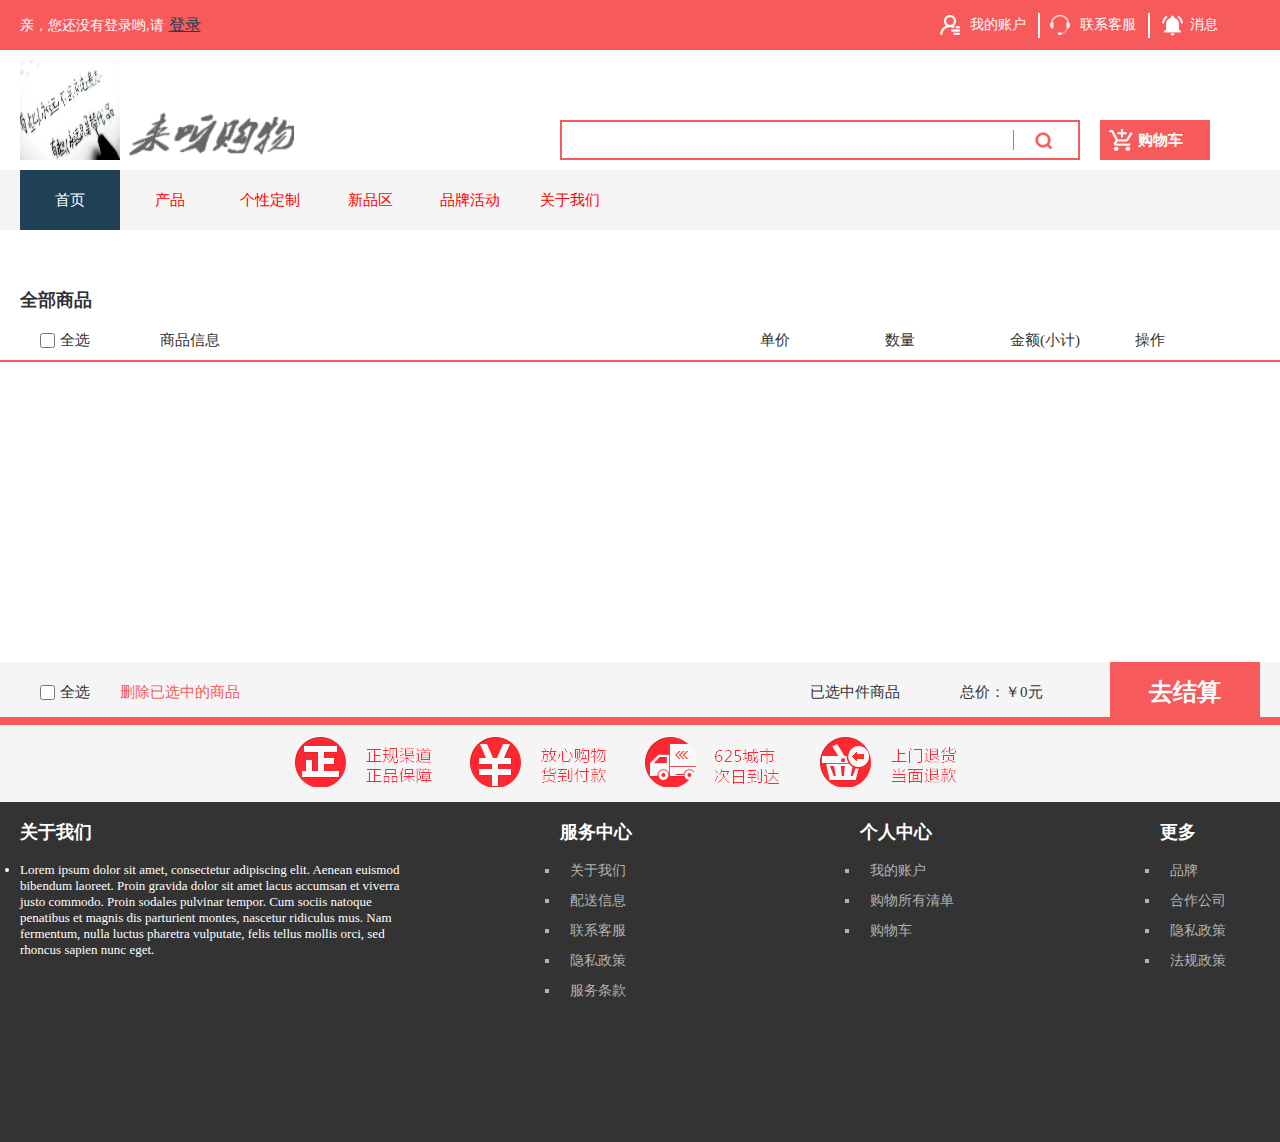
<file: Dome/shopCart.html>
<!DOCTYPE html>
<html>
	<head>
		<meta charset="UTF-8">
		<title>我的购物车</title>
		<link rel="stylesheet" type="text/css" href="css/common.css"/>
		<link rel="stylesheet" type="text/css" href="css/shopCart.css"/>
		<script src="js/jquery-3.3.1/jquery-3.3.1.js"></script>
		<script src="js/jquery-3.3.1/jquery-3.3.1.min.js"></script>
		<script src="js/common.js"></script>
	</head>
	<body>
		<!--顶部内容-->
		<div class="title">
			<div class="title_box">
				<div class="title_box_user"></div>
				<ul>
					<li class="fl">
						<div class="myaccount">
							<img class="title_box_img" src="img/icon/account.png"/>
							<a href="personal.html">我的账户</a>
							<div class="title_box_line"></div>
						</div>
					</li>
					<li class="fl">
						<div class="myaccount">
							<img class="title_box_img" src="img/icon/service_white.png"/>
							<a href="#">联系客服</a>
							<div class="title_box_line"></div>
						</div>
					</li>
					<li class="fl">
						<div class="myaccount">
							<img class="title_box_img2" src="img/icon/news_white.png"/>
						        消息
						</div>
					</li>
					<li class="fc"></li>
				</ul>
			</div>
		</div>
		<!--logo-->
		
		<div class="logo_box">
			<img class="img_logo01" src="img/logo.jpg"/>
			<img class="img_logo02" src="img/logo2.png"/>
			<!--搜索框-->
			<div class="box_serch">
				<input type="text" id="serch" />
				<div class="serch_line"></div>
				<div class="serch_btn">
					<img class="serch_img" src="img/icon/ic_serch.png" />
				</div>
			</div>
			<!--购物车-->
			<div class="shopcart">
				<img src="img/icon/cart-plus.png" class="shopCart_img" />
				购物车
			</div>
		</div>
		
		<!--导航栏-->
		<div class="nav_box">
			<div class="nav_content">
				<ul class="nav_ul">
					<li class="nav_li fl nav_color"><a href="index.html">首页</a></li>
					<li class="nav_li fl"><a href="productList.html">产品</a></li>
					<li class="nav_li fl"><a href="personality.html">个性定制</a></li>
					<li class="nav_li fl"><a href="newProduct.html">新品区</a></li>
					<li class="nav_li fl"><a href="activity.html">品牌活动</a></li>
					<li class="nav_li fl"><a href="contactUs.html">关于我们</a></li>
					<li class="fc"></li>
				</ul>
			</div>
		</div>
		
		<!--我的购物车主体内容-->
		<!--全部商品-->
		<div class="shopCart_box">
			<div class="shopCart_box_title">全部商品</div>
			<div class="shopCart_box_content">
				<div class="shopCart_box_left">
					<input type="checkbox" class="cart_chk_all" />全选
				</div>
				<div class="shopCart_box_middle">商品信息</div>
				<div class="shopCart_box_right">
					<div class="shopCart_title_list fl">单价</div>
					<div class="shopCart_title_list fl">数量</div>
					<div class="shopCart_title_list fl">金额(小计)</div>
					<div class="shopCart_title_list fl">操作</div>
				</div>
			</div>
		</div>
		<div class="shopCart_hr"></div>
		<!--购物车列表-->
		<div class="cart_list">
			
		</div>
		<!--商品删除 结算-->
		<div class="cart_pay_box">
			<div class="cart_pay">
				<div class="cart_pay_list01">
					<input type="checkbox" class="cart_chk_all" />全选
				</div>
				<div class="cart_pay_delAll">删除已选中的商品</div>
				<div class="cart_pay_choice">已选中<label class="cartNum"></label>件商品</div>
				<div class="cart_pay_total">总价：￥<label class="cartPrice">0</label>元</div>
				<div class="shopPay">去结算</div>
			</div>
		</div>
		
		<!--小贴士-->
		<div class="tips" style="margin-top: 0px !important;">
			<div class="tips_hr"></div>
			<div class="tips_content">
				<img class="tips_img1" src="img/footer_bg.png">
				<img class="tips_img2" src="img/footer_bg.png">
				<img class="tips_img3" src="img/footer_bg.png">
				<img class="tips_img4" src="img/footer_bg.png">
			</div>
		</div>
		
		<!--页脚-->
		<div class="footer">
				<div class="footer_content">
					<!--关于我们-->
					<ul class="ul_about">
						<li class="ul_li_title">关于我们</li>
						<li class="ul_about_content">
							Lorem ipsum dolor sit amet, consectetur adipiscing elit. Aenean euismod bibendum laoreet. Proin gravida dolor sit amet lacus accumsan et viverra justo commodo. Proin sodales pulvinar tempor. Cum sociis natoque penatibus et magnis dis parturient montes, nascetur ridiculus mus. Nam fermentum, nulla luctus pharetra vulputate, felis tellus mollis orci, sed rhoncus sapien nunc eget.
						</li>
					</ul>
					<!--服务中心-->
					<ul class="ul_service">
						<li class="ul_li_title">服务中心</li>
						<li class="ul_li_row">关于我们</li>
						<li class="ul_li_row">配送信息</li>
						<li class="ul_li_row">联系客服</li>
						<li class="ul_li_row">隐私政策</li>
						<li class="ul_li_row">服务条款</li>
					</ul>
					<ul class="ul_personal">
						<li class="ul_li_title">个人中心</li>
						<li class="ul_li_row">我的账户</li>
						<li class="ul_li_row">购物所有清单</li>
						<li class="ul_li_row">购物车</li>
					</ul>
					<ul class="ul_more">
						<li class="ul_li_title">更多</li>
						<li class="ul_li_row">品牌</li>
						<li class="ul_li_row">合作公司</li>
						<li class="ul_li_row">隐私政策</li>
						<li class="ul_li_row">法规政策</li>
					</ul>
				</div>
		</div>
		<script src="js/shopCart.js"></script>
	</body>
</html>
</file>
<file: Dome/css/common.css>
*{margin:0 auto;padding: 0;box-sizing: border-box;}
body{
	width: 100%;
	margin:0 auto;
	overflow-x: hidden;
}
a{
	text-decoration: none;
	color: red;
}
.fl{float: left;}
.fc{clear: both;}
/*顶部内容*/
.title{
	width:100%;
	height:50px;
	margin: 0 auto;
	background-color: #F65A5B;
}
.title a{
	color: rgb(255,255,255);
}
.title_box{
	width: 1240px;
	height: 50px;
	margin: 0 auto;
	position: relative;
	background-color: none;
}
.title_box_user{
	width:400px;
	height: 50px;
	font-size: 14px;
	color: rgb(255,255,255);
	line-height: 50px;
	position: absolute;
	top: 0;
	left: 0;
}
.title_box_user a{
	color: #204056;
	margin-left: 5px;
	font-size: 16px;
	text-decoration: underline;
}
.title_box ul{
	width: 330px;
	height: 50px;
	position: absolute;
	top: 0;
	right: 0;
	list-style-type: none;
}
.myaccount{
	width: 110px;
	height: 50px;
	position: relative;
	font-size: 14px;
	color: rgb(255,255,255);
	text-indent: 40px;
	line-height: 50px;
}
.title_box_img{
	width: 20px;
	height: 20px;
	position: absolute;
	top: 15px;
	left: 10px;
}
.title_box_img2{
	width: 25px;
	height: 25px;
	position: absolute;
	top: 12.5px;
	left: 10px;
}
.title_box_line{
	width: 1px;
	height: 25px;
	border-right: 2px solid rgb(255,255,255);
	position: absolute;
	top: 12.5px;
	right: 0px;
}

/*logo*/
.logo_box{
	width: 1240px;
	height: 120px;
	margin: 0 auto;
	position: relative;
}
.img_logo01{
	width: 100px;
	height: 100px;
	margin-top: 10px;
}
.box_serch{
	width: 520px;
	height: 40px;
	border: 2px solid #F65A5B;
	position: absolute;
	top: 70px;
	left: 540px;
}
#serch{
	width: 449px;
	height: 35px;
	border: none;
	position: absolute;
	top: 0;
	left: 1.5px;
}
.serch_line{
	width: 1px;
	height: 20px;
	border-right: 1.5px solid #F65A5B;
	position: absolute;
	top: 50%;
	margin-top: -10px;
	left: 451px;
}
.serch_btn{
	width: 60px;
	height: 36px;
	position: absolute;
	top: 0;
	right: 0;
}
.serch_img{
	width: 20px;
	height: 20px;
	position: absolute;
	top: 50%;
	left: 50%;
	margin-top: -10px;
	margin-left: -15px;
}
.shopcart{
	width: 110px;
	height: 40px;
	background-color: #F65A5B;
	border: none;
	position: absolute;
	top: 70px;
	right: 50px;
	font-size: 15px;
	font-weight: 900;
	color: rgb(255,255,255);
	line-height: 40px;
	text-indent: 38px;
	cursor: pointer;
}
.shopCart_img{
	width: 28px;
	height: 25px;
	position: absolute;
	top: 7.5px;
	left: 8px;
}

/*导航栏*/
.nav_box{
	width: 100%;
	height: 60px;
	margin: 0 auto;
	background-color: #F5F5F5;
}
.nav_content{
	width: 1240px;
	height: 60px;
	margin: 0 auto;
	position: relative;
}
.nav_ul{
	width: 1240px;
	height: 60px;
	list-style-type: none;
}
.nav_color{
	background-color: #204056;
}
.nav_color a{
	color: rgb(255,255,255);
}
.nav_li{
	width: 100px;
	height: 60px;
	font-size: 15px;
	text-align: center;
	line-height: 60px;
	cursor: pointer;
}

/*小贴士*/
.tips{
	width: 100%;
	height: 80px;
	margin: 0 auto;
	margin-top: 100px;
	position: relative;
	background-color: #F5F5F5;
}
.tips_hr{
	width: 100%;
	height: 1px;
	position: absolute;
	top: 0;
	left: 0;
	border-bottom: 3px solid #F65A5B;
}
.tips_content{
	width: 1240px;
	height: 50px;
	margin: 0 auto;
	top: 15px;
	overflow: hidden;
	position: relative;
}
.tips_content img{
	position: absolute;
}
.tips_img1{
	top: 0;
	left: 275px;
}
.tips_img2{
	left: 450px;
	top: -52px;
}
.tips_img3{
	left: 625px;
	top: -104px;
}
.tips_img4{
	left: 800px;
	top: -156px;
}

/*页脚*/
.footer{
	width: 100%;
	height: 340px;
	background-color: #333333;
	margin: 0 auto;
}
.footer_content{
	width: 1240px;
	height: 340px;
	margin: 0 auto;
	position: relative;
}
.ul_about{
	width: 380px;
	height: 240px;
	position: absolute;
	top: 0;
	left: 0;
}
.ul_li_title{
	width: 380px;
	height: 60px;
	font-size: 18px;
	font-weight: 900;
	color: rgb(255,255,255);
	line-height: 60px;
	list-style: none;
}
.ul_about_content{
	width: 380px;
	height: 180px;
	font-size: 13px;
	color: rgb(255,255,255);
}
.ul_service{
	width: 100px;
	height: 240px;
	position: absolute;
	top: 0;
	left: 540px;
}
.ul_li_row{
	width: 100px;
	height: 30px;
	font-size: 14px;
	text-indent: 10px;
	color: #B2B2B2;
	list-style-type: square;
}
.ul_personal{
	width: 100px;
	height: 240px;
	position: absolute;
	top: 0;
	left: 840px;
}
.ul_more{
	width: 100px;
	height: 240px;
	position: absolute;
	top: 0;
	left: 1140px;
}
</file>
<file: Dome/css/activity.css>
.act_new{
	width: 100%;
	height: 490px;
	margin: 0 auto;
	position: relative;
}
.act_new img{
	width: 100%;
	height: 100%;
	position: absolute;
	top: 0;
	left: 0;
	z-index: 1;
}
.act_new_content{
	width: 1240px;
	height: 490px;
	position: absolute;
	top: 0;
	left: 50%;
	margin-left: -620px;
	z-index: 99;
	background-color: none;
}
.act_new_content_title{
	width: 1240px;
	height: 100px;
	font-size: 20px;
	color: rgb(255,255,255);
	line-height: 100px;
	margin-top: 50px;
}
.act_new_content_txt{
	width: 540px;
	height: 200px;
	margin-left: 0px;
	font-size: 14px;
	color: rgb(255,255,255);
	line-height: 20px;
}
.act_new_more{
	width: 180px;
	height: 40px;
	font-size: 17px;
	/*font-weight: 900;*/
	color: rgb(255,255,255);
	line-height: 40px;
	background-color: #F65A5B;
	text-indent: 90px;
	margin-left: 450px;
	/*position: relative;*/
}
/*特价活动*/
.spc_box{
	width: 1240px;
	height: 890px;
	margin: 0 auto;
	margin-top: 30px;
	position: relative;
}
.act_box_title{
	width: 1240px;
	height: 200px;
	position: absolute;
	top: 0;
	left: 0;
	/*background-color: pink;*/
}
.act_box_title_hr{
	width: 200px;
	height: 1px;
	border-bottom: 2px solid #F65A5B;
	position: absolute;
	top: 100px;
	left: 300px;
}
.act_box_title_content{
	width: 150px;
	height: 200px;
	position: absolute;
	top: 0;
	left: 50%;
	margin-left: -100px;
	font-size: 28px;
	text-align: center;
	line-height: 50px;
	line-height: 200px;
}
.act_box_title_line{
	width: 200px;
	height: 1px;
	border-bottom: 1px solid #333333;
	position: absolute;
	top: 100px;
	left: 50%;
	margin-left: -120px;
	transform: rotate(-45deg);
}
.spc_box_top,.spc_box_bottom{
	width: 810px;
	height: 300px;
	position: absolute;
	left: 0;
}
.spc_box_top{
	top: 200px;
}
.spc_box_top img{
	width: 100%;
	height: 100%;
}
.spc_box_bottom{
	top: 520px;
}
.spc_box_bottom img{
	width: 100%;
	height: 100%;
}
.spc_box_right{
	width: 410px;
	height: 620px;
	position: absolute;
	top: 200px;
	right: 0;
}
.spc_box_right img{
	width: 100%;
	height: 100%;
}
/*特价促销*/
.sale_box{
	width: 100%;
	height: 700px;
	margin: 0 auto;
	background-color: #F5F5F5;
}
.sale{
	width: 1240px;
	height: 700px;
	margin: 0 auto;
	position: relative;
}
.sale_content{
	width: 1240px;
	height: 360px;
	position: absolute;
	top: 200px;
	left: 50%;
	margin-left: -620px;
	/*background-color: red;*/
}
.sale_shop:first-child{
	margin-left: 0px;
}
.sale_shop{
	width: 237px;
	height: 360px;
	float: left;
	margin-left: 11px;
	position: relative;
	border: 1px solid #F65A5B;
}
.sale_shop img{
	width: 225px;
	height: 230px;
	margin: 4px 0px 0px 6px;
	display: block;
}
.sale_shopName{
	width: 237px;
	height: 40px;
	font-size: 15px;
	font-weight: 900;
	color: #333333;
	line-height: 40px;
	text-indent: 6px;
/*	background-color: red;*/
}
.sale_shopEdit{
	width: 237px;
	height: 30px;
	font-size: 13px;
	color: #666666;
	text-indent: 15px;
}
.sale_shopPrice{
	width: 237px;
	height: 30px;
	position: relative;
}
.sale_shopAs{
	width: 70px;
	height: 30px;
	position: absolute;
	top: 0;
	left: 0;
	font-size: 13px;
	color: #B2B2B2;
	line-height: 30px;
	text-decoration: line-through;
	text-indent: 6px;
}
.sale_shopUs{
	width: 100px;
	height: 30px;
	position: absolute;
	top: 0;
	left:70px;
	font-size: 18px;
	font-weight: 900;
	color: #F65A5B;
	line-height: 30px;
}
.sale_pay_box{
	width: 120px;
	height: 40px;
	position: absolute;
	bottom: -45px;
	left: 80px;
	background-color: #F5F5F5;
}
.sale_pay{
	width: 100px;
	height: 35px;
	position: absolute;
	top: 2.5px;
	left: 10px;
	background-color: #F65A5B;
	font-size: 15px;
	color: rgb(255,255,255);
	text-align: center;
	line-height: 35px;
	cursor: pointer;
}
</file>
<file: Dome/css/back.css>
.suc_content{
	width:1240px;
	height: 320px;
	margin: 0 auto;
	margin-top: 60px;
	/*background-color: pink;*/
}
.suc_title{
	width: 1240px;
	height: 40px;
	position: relative;
}
.suc_title_left{
	width: 300px;
	height: 25px;
	position: absolute;
	top: 0;
	left: 30px;
	font-size: 24px;
	font-weight: 900;
	line-height: 25px;
	/*background-color: red;*/
}
.suc_title_right{
	width: 200px;
	height: 15px;
	position: absolute;
	top: 25px;
	right: 0px;
	font-size: 14px;
	text-decoration: underline;
}
.shop_edit{
	width: 1240px;
	height: 40px;
	position: relative;
}
.shop_edit_left,.suc_address_left{
	width: 100px;
	height: 20px;
	position: absolute;
	bottom: 0px;
	left: 30px;
	font-size: 15px;
	color: #333333;
}
.shop_edit_right,.suc_address_right{
	width: 500px;
	height: 20px;
	position: absolute;
	bottom: 0px;
	left: 130px;
	font-size: 14px;
	color: #666666;
}
.shop_edit_pay{
	width: 200px;
	height: 20px;
	position: absolute;
	bottom: 0;
	right: 0;
	font-size: 15px;
}
.suc_address{
	width: 1240px;
	margin-top: 10px;
	height: 20px;
	position: relative;
}
.suc_href{
	width: 1240px;
	height: 30px;
	margin-top: 100px;
}
.suc_about{
	width: 500px;
	height: 30px;
	font-size: 14px;
	color: #333333;
	margin-left: 30px;
}
.moneny{
	font-size: 18px;
	color: #F65A5B;
	margin-left: 10px;
}
.time{
	font-size: 15px;
	color: #F65A5B;
	margin-right: 5px;
}
</file>
<file: Dome/css/contactUs.css>
.cont_box{
	width: 1240px;
	height: 840px;
	margin: 0 auto;
}
.cont_box_title{
	width: 1240px;
	height: 100px;
	margin: 0 auto;
	font-size: 32px;
	color: #333333;
	line-height: 150px;
	text-indent: 50px;
}
.cont_content{
	width: 1240px;
	height: 500px;
	position: relative;
	/*background-color: red;*/
}
.cont_left{
	width: 620px;
	height: 500px;
	position: absolute;
	top: 0;
	left: 0;
	/*background-color: pink;*/
}
.cont_row{
	width: 300px;
	height: 80px;
	margin-left: 80px;
	margin-top: 10px;
}
.cont_row_txt{
	width: 300px;
	height: 40px;
	font-size: 15px;
	line-height: 40px;
}
.cont_input{
	width: 300px;
	height: 40px;
	font-size: 14px;
	line-height: 40px;
	text-indent: 15px;
	border: 1.5px solid #F65A5B;
	border-radius: 5px;
}
.cont_input_long{
	width: 300px;
	height: 120px;
	text-indent: 15px;
	border: 1.5px solid #F65A5B;
	border-radius: 5px;
	line-height: 30px;
}
.cont_sub{
	width: 300px;
	height: 40px;
	font-size: 18px;
	text-align: center;
	line-height: 40px;
	margin-top: 110px;
	margin-left: 80px;
	background-color: #F65A5B;
	color: rgb(255,255,255);
	cursor: pointer;
}
.cont_right{
	width: 620px;
	height: 500px;
	position: absolute;
	top: 0;
	right: 0;
	/*background-color: green;*/
}
.cont_addr_box{
	width: 420px;
	height: 420px;
	margin-top: 30px;
	position: relative;
	border: 8px solid #F65A5B;
}
.cont_addr_top{
	width: 450px;
	height: 280px;
	background-color: rgb(255,255,255);
	position: absolute;
	top: 60px;
	left: -10px;
}
.cont_addr_bottom{
	width: 280px;
	height: 450px;
	background-color: rgb(255,255,255);
	position: absolute;
	top: -10px;
	left: 60px;
}
.cont_address{
	width: 370px;
	height: 370px;
	position: absolute;
	top: 15px;
	left: 15px;
}
.cont_address img{
	width: 100%;
	height: 100%;
}
/*我们的联系方式*/
.cont_we{
	width: 1240px;
	height: 200px;
	position: relative;
}
.cont_we div img{
	width: 60px;
	height: 50px;
	position: absolute;
	top: 100px;
	left: 50px;
}
.cont_loction,.cont_email,.cont_tel{
	width: 410px;
	height: 200px;
	position: absolute;
	top: 0;
}
.cont_loction{
	left: 0;
}
.cont_email{
	left: 410px;
}
.cont_tel{
	left: 820px;
}
.cont_box_txt{
	width: 300px;
	height: 50px;
	position: absolute;
	top: 100px;
	left: 110px;
}
.cont_txt_top{
	width: 300px;
	height: 30px;
	font-size: 18px;
	line-height: 30px;
	text-indent: 10px;
}
.cont_txt_bottom{
	width: 300px;
	height: 20px;
	font-size: 15px;
	color: #333333;
	line-height: 20px;
	text-indent: 20px;
}
</file>
<file: Dome/css/detail.css>
.edit_buy_box{
	width: 1240px;
	height: 800px;
	margin: 0 auto;
	margin-top: 80px;
	border: 1px solid #F65A5B;
	position: relative;
}
.edit_buy_left{
	width: 410px;
	height: 800px;
	position: absolute;
	top: 0;
	left: 0;
}
.show_Imgbox{
	width: 370px;
	height: 450px;
	position: absolute;
	top: 20px;
	left: 30px;
}
.edit_buy_img{
	width: 100%;
	height: 100%;
	position: absolute;
	top: 0;
	left: 0;
}
.show_Imglist{
	width: 370px;
	height: 80px;
	position: absolute;
	top: 490px;
	left: 30px;
}
.edit_img_list01:first-child{
  margin-left: 0px;
}
.edit_img_list01{
	width: 80px;
	height: 80px;
	float: left;
	margin-left: 16.6px;
}
.edit_count{
	width: 240px;
	height: 30px;
	background-color: red;
	position: absolute;
	top: 620px;
	left: 30px;
}
.edit_buy_right{
	width: 700px;
	height: 790px;
	position: absolute;
	top: 0;
	left: 430px;
}
.edit_shopName{
	width: 700px;
	height: 80px;
	font-size: 18px;
	text-indent: 120px;
	line-height: 80px;
}
.edit_prime,.edit_spe,.edit_address,.edit_parameter,.edit_size,.edit_color,.edit_num,.edit_gobuy,.edit_promise,.edit_pay{
	width: 700px;
	height: 50px;
	position: relative;
}
.shop_primeName{
	width: 200px;
	height: 50px;
	font-size: 15px;
	color: #666666;
	text-indent: 130px;
	position: absolute;
	top: 0;
	left: 0;
}
.shop_primeCont{
	width: 520px;
	height: 40px;
	font-size: 15px;
	color: #666666;
	text-decoration: line-through;
	position: absolute;
	top: 0;
	left: 200px;
}
.shop_spe{
	width: 520px;
	height: 40px;
	font-size: 20px;
	color: #F65A5B;
	position: absolute;
	top: 0;
	left: 200px;
}
.edit_discount{
	width: 700px;
	height: 100px;
	position: relative;
}
.shop_count{
	width: 520px;
	height: 100px;
	position: absolute;
	top: 0;
	left: 200px;
	/*background-color: red;*/
}
.shop_address{
	width: 520px;
	height: 40px;
	font-size: 14px;
	color: #666666;
	position: absolute;
	top: 0;
	left: 200px;
}
.edit_parameter{
	font-size: 12px;
	color: #B2B2B2;
	text-align: right;
	line-height: 50px;
}
.shop_hr{
	width: 630px;
	height: 1px;
	border-bottom: 1px solid #F65A5B;
	position: absolute;
	top: 24px;
	left: 0;
}
.shop_size{
	width: 35px;
	height: 30px;
	font-size: 16px;
	font-weight: 900;
	text-align: center;
	line-height: 30px;
	border: 1px solid #333333;
	float: left;
	margin-left: 20px;
	cursor: pointer;
}
.shop_size_border{
	border:1.5px solid #F65A5B;
}
.shop_cloth_box{
	width: 430px;
	height: 100px;
	position: absolute;
	top: 0px;
	left: 200px;
}
.shop_cloth_color{
	width: 40px;
	height: 30px;
	float: left;
	margin-left: 10px;
	margin-top: 10px;
	border: 1px solid #666666;
	text-align: center;
	line-height: 30px;
	font-size: 13px;
	font-weight: 900;
	cursor: pointer;
	color: #666666;
}
.shop_borderColor{
	border:1.5px solid #F65A5B;
}
.shop_num_left{
	width: 30px;
	height: 30px;
	background-color: #F5F5F5;
	position: absolute;
	top: -5px;
	left: 210px;
	font-size: 24px;
	color: #333333;
	text-align: center;
	line-height: 30px;
	cursor: pointer;
}
.shop_input{
	width: 50px;
	height: 30px;
	border: 0.5px solid #B2B2B2;
	position: absolute;
	top: -5px;
	left: 240px;
	text-align: center;
	line-height: 30px;
}
.shop_num_right{
	width: 30px;
	height: 30px;
	background-color: #F5F5F5;
	position: absolute;
	top: -5px;
	left: 290.5px;
	font-size: 24px;
	color: #333333;
	text-align: center;
	line-height: 30px;
	cursor: pointer;
}
.edit_gobuy{
	margin-top: 20px;
}
.shop_buy,.shop_addCar{
	width: 150px;
	height: 40px;
	position: absolute;
	font-size: 18px;
	font-weight: 900;
	color: rgb(255,255,255);
	text-align: center;
	line-height: 40px;
	top: 0;
	cursor: pointer;
}
.shop_buy{
	background-color: #F65A5B;
	left:200px;
}
.shop_addCar{
	background-color: #204056;
	left: 370px;
}
.edit_promise{
	margin-top: 10px;
	line-height: 50px;
}
.shop_promis{
	width: 240px;
	height: 50px;
	font-size: 14px;
	color: #B2B2B2;
	line-height: 50px;
	position: absolute;
	top: 0;
	left: 200px;
}
.edit_pay{
	line-height: 50px;
}
.shop_pay1,.shop_pay2,.shop_pay3{
	height: 50px;
	font-size: 14px;
	color: #B2B2B2;
	line-height: 50px;
	position: absolute;
	top: 0;
}
.shop_pay1{
	width: 60px;
	left: 200px;
}
.shop_pay2{
	width: 60px;
	left: 270px;
}
.shop_pay3{
	width: 60px;
	left: 330px;
}
.edit_tip{
	width: 100px;
	height: 40px;
	font-size: 14px;
	text-align: center;
	line-height: 40px;
	color: #B2B2B2;
	background-color: rgb(255,255,255);
	position: absolute;
	bottom: -20px;
	right: 100px;
}
/*商品详情*/
.edit_shop{
	width: 1240px;
	margin: 0 auto;
	margin-top: 80px;
}
.edit_shop_title{
	width: 320px;
	height: 50px;
	margin-left: 0;
	position: relative;
}
.shop_title_txt{
	color: white;
	background-color: #F65A5B;
}
.edit_shop_title_left,.edit_shop_title_right{
	width: 160px;
	height: 50px;
	position: absolute;
	top: 0;
	font-size: 18px;
	font-weight: 700;
	text-align: center;
	line-height: 50px;
	cursor: pointer;
}
.edit_shop_title_left{
	left: 0px;
}
.edit_shop_title_right{
	left: 160px;
}
.edit_shop_hr{
	width: 1240px;
	height: 1px;
	margin: 0 auto;
	border-top: 5px solid #F65A5B;
}
.edit_shopImg{
	width: 790px;
	margin: 0 auto;
}
.edit_shopImg img:first-child{
	margin-top: 50px;
}
.edit_shopImg img{
	width: 790px;
	margin-top: 30px;
	margin: 0 auto;
}
</file>
<file: Dome/css/newProduct.css>
.newPro_box{
	width: 1240px;
	height: 450px;
	margin: 0 auto;
	margin-top: 60px;
	position: relative;
}
.newPro_box_left{
	width: 400px;
	height: 450px;
	position: absolute;
	top: 0;
	left: 0;
}
.newPro_box_left img{
	width: 100%;
	height: 100%;
}
.newPro_box_right{
	width: 720px;
	height: 450px;
	position: absolute;
	top: 0;
	right: 0;
}
.newPro_box_top{
	width:440px;
	height: 40px;
	border-bottom: 1.5px solid #204056;
	margin-left: 0;
}
.newPro_box_bgColor{
	background-color: #204056;
	color: rgb(255,255,255);
}
.newPro_box_btn{
	width: 70px;
	height: 40px;
	font-size: 15px;
	text-align: center;
	line-height: 40px;
	cursor: pointer;
}
.newPro_box_bottom{
	width: 720px;
	height: 410px;
	position: relative;
}
.newPro_show_list1,.newPro_show_list2,.newPro_show_list3,.newPro_show_list4{
	width: 733px;
	height: 360px;
	position: absolute;
	top: 0;
	left: 0;
	margin-top: 30px;
}

.sale_shop:first-child{
	margin-left: 0px;
}
.sale_shop{
	width: 237px;
	height: 360px;
	float: left;
	margin-left: 11px;
	position: relative;
	border: 1px solid #F65A5B;
}
.sale_shop img{
	width: 225px;
	height: 230px;
	margin: 4px 0px 0px 6px;
	display: block;
}
.sale_shopName{
	width: 237px;
	height: 40px;
	font-size: 15px;
	font-weight: 900;
	color: #333333;
	line-height: 40px;
	text-indent: 6px;
/*	background-color: red;*/
}
.sale_shopEdit{
	width: 237px;
	height: 30px;
	font-size: 13px;
	color: #666666;
	text-indent: 15px;
}
.sale_shopPrice{
	width: 237px;
	height: 30px;
	position: relative;
}
.sale_shopAs{
	width: 70px;
	height: 30px;
	position: absolute;
	top: 0;
	left: 0;
	font-size: 13px;
	color: #B2B2B2;
	line-height: 30px;
	text-decoration: line-through;
	text-indent: 6px;
}
.sale_shopUs{
	width: 100px;
	height: 30px;
	position: absolute;
	top: 0;
	left:70px;
	font-size: 18px;
	font-weight: 900;
	color: #F65A5B;
	line-height: 30px;
}
.sale_pay_box{
	width: 120px;
	height: 40px;
	position: absolute;
	bottom: -45px;
	left: 80px;
	background-color: rgb(255,255,255);
}
.sale_pay{
	width: 100px;
	height: 35px;
	position: absolute;
	top: 2.5px;
	left: 10px;
	background-color: #F65A5B;
	font-size: 15px;
	color: rgb(255,255,255);
	text-align: center;
	line-height: 35px;
	cursor: pointer;
}

/*新品活动*/
.newPro_activity{
	width: 100%;
	height: 340px;
	margin: 0 auto;
	margin-top: 80px;
}
.newPro_activity img{
	width: 100%;
	height: 100%;
}
/*创新改变未来*/
.newPro_innovate{
	width: 1240px;
	height: 700px;
	margin: 0 auto;
	margin-top: 80px;
}
.newPro_inn_title{
	width: 1240px;
	height: 55px;
	margin: 0 auto;
	position: relative;
	font-size: 28px;
	color: #333333;
	text-align: center;
}
.newPro_innhr_left,.newPro_innhr_right{
	width: 200px;
	height: 1px;
	border-bottom: 1px solid #666666;
	position: absolute;
	bottom: 0;
}
.newPro_innhr_left{
	left: 390px;
}
.newPro_innhr_right{
	right: 390px;
}
.newPro_innContent{
	width: 1240px;
	height: 570px;
	margin-top: 75px;
	background-color: red;
}
.newPro_imgBox{
	width: 248px;
	height: 285px;
	float: left;
	background-color: pink;
}
.newPro_imgBox img{
	width: 100%;
	height: 100%;
}
</file>
<file: Dome/css/personal.css>
.personal_box{
	width: 1240px;
	height: 450px;
	margin: 0 auto;
	margin-top: 50px;
	position: relative;
}
.personal_left{
	width: 280px;
	height: 450px;
	position: absolute;
	top: 0;
	left: 0;
	background-color: #204056;
}
.personal_title{
	width: 280px;
	height: 60px;
	position: relative;
	font-size: 16px;
	font-weight: 900;
	text-align: center;
	line-height: 60px;
	color: rgb(255,255,255);
	margin-bottom: 20px;
}
.personal_title img{
	width: 35px;
	height: 32px;
	position: absolute;
	top: 14px;
	left: 20px;
}
.personal_list{
	width: 280px;
	height: 45px;
	position: relative;
	font-size: 14px;
	/*text-indent: 120px;*/
	text-align: center;
	line-height: 45px;
	color: rgb(255,255,255);
	cursor: pointer;
	/*border-bottom: 1.5px solid white;*/
}
.personal_list_dis{
	width: 7px;
	height: 7px;
	position: absolute;
	top: 19px;
	left: 90px;
	background-color: rgb(255,255,255);
}
.personal_list_none{
	width: 0px;
	height: 0px;
	position: absolute;
	top: 22.5px;
	left: 30px;
	transition: all 0.5s ease;
}
.personal_list_hr{
	width: 110px;
	height: 1px;
	position: absolute;
	bottom: 0;
	left: 50%;
	margin-left: -55px;
	border-bottom: 1px solid rgb(255,255,255);
	transition: all 0.5s ease;
}
.personal_list_hrLong{
	width: 240px;
	height: 1px;
	position: absolute;
	bottom: 0;
	left: 50%;
	margin-left: -120px;
	border-bottom: 1px solid rgb(255,255,255);
	transition: all 0.5s ease;
}
.personal_right{
	width: 900px;
	height: 450px;
	position: absolute;
	top: 0;
	right: 0;
}
.personal_content{
	width: 900px;
	height: 450px;
	position: absolute;
	top: 0;
	left: 0;
}
.personal_aboutAddr{
	width: 900px;
	height: 200px;
	border: 1px solid #F65A5B;
}
.aboutAddr_top,.aboutAddr_bottom{
	width: 900px;
	height: 100px;
	position: relative;
}
.aboutAddr_top{
	background-color: #F5F5F5;
}
.aboutAddr_top_img{
	width: 80px;
	height: 80px;
	position: absolute;
	top: 10px;
	left: 10px;
}
.aboutAddr_top_userName{
	width: 100px;
	height: 100px;
	position: absolute;
	top: 0;
	left: 100px;
	font-size: 18px;
	color: #333333;
	line-height: 60px;
}
.aboutAddr_top_logistics{
	width: 300px;
	height: 100px;
	position: absolute;
	top: 0;
	left: 260px;
	font-size: 13px;
	color: #666;
	line-height: 100px;
}
.aboutAddr_top_shopList,.aboutAddr_top_pay{
	width: 150px;
	height: 100px;
	position: absolute;
	top: 0;
	font-size: 13px;
	color: #666;
	line-height: 100px;
}
.aboutAddr_top_shopList{
	left: 560px;
}
.aboutAddr_top_pay{
	right: 0;
}
.aboutAddr_bottom_detail{
	width: 180px;
	height: 100px;
	font-size: 15px;
	text-align: center;
	line-height: 100px;
	border: none;
	position: relative;
}
.aboutAddr_bottom_line{
	width: 1px;
	height: 40px;
	position: absolute;
	top: 30px;
	right: 0;
	border-right: 1.5px solid #F65A5B;
}
/*我的账户*/
.myPer_title{
	width: 900px;
	height: 50px;
	font-size: 18px;
	font-weight: 900;
	color: #F65A5B;
	line-height: 50px;
}
.myPer_content{
	width: 900px;
	height: 330px;
	border: 1px solid #F65A5B;
	position: relative;
}
.myPer_photo,.myPer_information,.myPer_moreInfor{
	width: 300px;
	height: 180px;
	position: absolute;
	top: 0;
}
.myPer_photo{
	left: 0;
}
.myPer_photoName{
	width: 100px;
	height: 50px;
	font-size: 15px;
	color: #333;
	line-height: 50px;
	text-indent: 20px;
	position: absolute;
	top: 0;
	left: 0;
}
.myPer_photo img{
	width: 110px;
	height: 120px;
	position: absolute;
	top: 15px;
	left: 100px;
}
.myPer_information{
	left: 300px;
}
.myPer_row:first-child{
	margin-top: 15px;
}
.myPer_row{
	width: 300px;
	height: 35px;
	font-size: 15px;
	color: #333333;
	line-height: 35px;
	position: relative;
}
.myPer_row_user{
	width: 150px;
	height: 35px;
	position: absolute;
	top: 0;
	left: 100px;
}
.myPer_moreInfor{
	left: 600px;
}
.myPer_about,.myPer_addr{
	width: 449px;
	height: 150px;
	position: absolute;
	top: 170px;
	border: none;
}
.myPer_about{
	left: 0;
}
.myPer_bottomRow{
	width: 450px;
	height: 35px;
	font-size: 15px;
	color: #333333;
	line-height: 35px;
	text-indent:20px;
	position: relative;
}
.myPer_bottom_txt{
	width: 300px;
	height: 35px;
	position: absolute;
	top: 0;
	left: 100px;
}
.myPer_line{
	width: 1px;
	height: 120px;
	position: absolute;
	top: 180px;
	left: 40%;
	border-right: 1px solid #F65A5B;
}
.myPer_addr{
	left: 449px;
}
.myPer_btn{
	width: 180px;
	height: 40px;
	font-size: 18px;
	text-align: center;
	line-height: 40px;
	color: rgb(255,255,255);
	background-color: #F65A5B;
	margin-top: 20px;
	margin-right: 0px;
	cursor: pointer;
}
/*账户设置*/
.myPer_remove{
	width: 900px;
	height: 500px;
	border: 1px solid #F65A5B;
}
.myPer_remove_title{
	width: 900px;
	height: 50px;
	font-size: 18px;
	font-weight: 900;
	line-height: 50px;
	text-indent: 20px;
	color: #F65A5B;
}
.myPer_removeContent{
	width: 900px;
	height: 400px;
	margin: 0 auto;
	position: relative;
}
.myPer_removeContent_left,.myPer_removeContent_right{
	width: 450px;
	height: 400px;
	position: absolute;
	top: 0;
}
.myPer_removeContent_left{
	left: 0;
	/*background: red;*/
}
.myPer_removeContent_right{
	right: 0;
}
.myPer_input_row{
	width: 450px;
	height: 30px;
	font-size: 15px;
	color: #333333;
	line-height: 30px;
	text-indent: 40px;
	margin-top: 20px;
	position: relative;
}
.myPer_input{
	width: 240px;
	height: 30px;
	border: none;
	border-bottom: 1.5px solid #F65A5B;
	font-size: 15px;
	text-indent: 5px;
	position: absolute;
	top: 0;
	left: 130px;
	background-color: none;
}
.myPer_input_img{
	width: 450px;
	height: 100px;
	font-size: 15px;
	color: #333333;
	line-height: 30px;
	text-indent: 40px;
	margin-top: 20px;
	position: relative;
}
.myPer_show_img{
	width: 200px;
	height: 120px;
	position: absolute;
	top: 0;
    left: 170px;
    border: 1.5px solid #F65A5B;	
}
.myPer_remove_btn{
	width: 150px;
	height: 40px;
	background-color: #F65A5B;
	font-size: 18px;
	color: rgb(255,255,255);
	text-align: center;
	line-height: 40px;
    margin: 30px 0px 0px 50px;
    cursor: pointer;	
}
</file>
<file: Dome/css/personality.css>
.per_new{
	width: 1240px;
	height: 480px;
	margin: 0 auto;
	position: relative;
}
.per_new_left{
	width: 360px;
	height: 270px;
	position: absolute;
	top: 60px;
	left: 50px;
}
.per_new_txt_top,.per_new_txt_bottom{
	width: 360px;
	height: 150px;
}
.per_new_txt_bottom{
	margin-top: 15px;
}
.per_new_txt_title{
	width: 360px;
	height: 30px;
	font-size: 16px;
	color: #333333;
	line-height: 30px;
}
.per_new_txt_content{
	width: 360px;
	height: 100px;
	font-size: 14px;
	line-height: 20px;
	color: #666666;
	text-indent: 20px;
}
.per_new_right{
	width: 630px;
	height: 350px;
	position: absolute;
	top: 60px;
	left: 550px;
}
.per_new_right img{
	position: absolute;
	top: 0;
	left: 0;
	width: 100%;
	height: 100%;
}
.per_new_right_hr1,.per_new_right_hr2{
	position: absolute;
	top: 25px;
	width: 1px;
	height: 300px;
	border-right: 1px solid rgb(255,255,255);
}
.per_new_right_hr1{
	left: 50px;
}
.per_new_right_hr2{
	right: 50px;
}
.per_new_right_hr3,.per_new_right_hr4{
	position: absolute;
	left: 25px;
	width: 590px;
	border-bottom: 1px solid rgb(255,255,255);
}
.per_new_right_hr3{
	top: 50px;
}
.per_new_right_hr4{
	bottom: 50px;
}
.per_slider_box{
	width: 100%;
	height: 430px;
	margin-top: 50px;
	background-color: #F5F5F5;
}
.per_slider{
	width: 1240px;
	height: 430px;
	position: relative;
	margin: 0 auto;
}
.per_slider_left{
	width: 700px;
	height: 300px;
	position: absolute;
	top:60px;
	left: 0;
}
.per_slider_btn_box{
	width: 700px;
	height: 80px;
	font-size: 15px;
	position: relative;
}
.per_btn_left,.per_btn_right{
	width: 100px;
	height: 30px;
	border: 1px solid #666666;
	position: absolute;
	top: 0;
	text-align: center;
	line-height: 30px;
	color: #333333;
	cursor: pointer;
}
.per_btn_left{
	left: 50px;
}
.per_btn_right{
	left: 160px;
}
.per_img_slider{
	width: 700px;
	height: 180px;
	position: relative;
}
.per_img_box{
	width: 520px;
	height: 180px;
	position: absolute;
	top: 0;
	left: 90px;
	z-index: 98;
	overflow: hidden;
}
.per_img:first-child{
	margin-left: 0px;
}
.per_img{
	width: 160px;
	height:180px;
	float: left;
	margin-left:20px;
	z-index: 99;
}
.per_slider_right{
	width: 360px;
	height: 320px;
	position: absolute;
	top: 50px;
	right: 20px;
}
.per_new_goPer{
	width: 170px;
	height: 40px;
	position: absolute;
	bottom: -20px;
	right: 0;
	font-size: 15px;
	line-height: 40px;
	color: rgb(255,255,255);
	text-indent: 100px;
	background-color: #F65A5B;
	cursor: pointer;
}
.per_new_goPer img{
	width: 90px;
	height: 20px;
	position: absolute;
	top: 10px;
	left: 0;
}
.per_set{
	width: 1240px;
	height: 340px;
	margin: 0 auto;
	margin-top: 100px;
}
.new_act_box:first-child{
	margin-left: 0px;
	width: 260px;
}
.new_act_box:last-child{
	width: 260px;
}
.new_act_box{
	float: left;
	margin-left: 20px;
	width: 680px;
	height: 340px;
}
.new_act_box img{
	width: 100%;
	height: 100%;
}
</file>
<file: Dome/css/productList.css>
.pro_man_box,.pro_men_box{
	width: 1240px;
	height: 780px;
	margin: 0 auto;
	margin-top: 80px;
	position: relative;
	border: 1px solid #F65A5B;
}
.pro_man,.pro_men{
	width: 1240px;
	height: 720px;
	margin: 0 auto;
	margin-top: 45px;
}

.man_title_box{
	width: 120px;
	height: 50px;
	background-color: #F65A5B;
	position: absolute;
	left: 20px;
	top: -25px;
	font-size: 15px;
	font-weight: 900;
	color: rgb(255,255,255);
	text-align: center;
	line-height: 50px;
}
/*活动信息*/
.pro_new1{
	width: 100%;
	height: 300px;
	margin: 0 auto;
	margin-top: 80px;
	background-color: red;
}
.pro_new1 img{
	width: 100%;
	height: 100%;
}
</file>
<file: Dome/css/com_cloth.css>
/*精品男装*/
.box_special{
	width: 1240px;
	height: 800px;
	margin: 0 auto;
	/*background-color: red;*/
}
.special{
	width: 1240px;
	height: 720px;
	margin-top: 20px;
	/*background-color: #204056;*/
}
.special_content{
	float: left;
	width: 232px;
	height: 340px;
	margin-top: 20px;
	margin-left: 13px;
	border: 1px solid #204056;
	/*background-color: red;*/
}
.spe_img{
	width: 230px;
	height: 220px;
}
.spe_xs_img{
	width: 78px;
	height: 25px;
}
.spe_txt_title{
	width:232px;
	height: 25px;
	font-size: 15px;
	font-weight: 900;
	color: #333333;
	line-height: 25px;
	text-indent: 20px;
}
.spe_txt_content{
	width: 232px;
	height: 20px;
	font-size: 12px;
	color: #666666;
	line-height: 20px;
	text-indent: 20px;
}
.spe_price{
	width: 232px;
	height: 30px;
	font-size: 15px;
	font-weight: 900;
	color: #F65A5B;
	line-height: 30px;
	text-indent: 20px;
	position: relative;
}
.spe_price_buy{
	width: 100px;
	height: 30px;
	border: none;
	background-color: #F65A5B;
	cursor: pointer;
	position: absolute;
	top: 5px;
	right: 20px;
	font-size: 13px;
	color: rgb(255,255,255);
	line-height: 30px;
}
</file>
<file: Dome/css/register.css>
.reg_maxbox{
	width: 1240px;
	height: 1000px;
	margin: 0 auto;
	margin-top: 40px;
}
.reg_title{
	width: 800px;
	height: 150px;
	margin: 0 auto;
	/*background-color: red;*/
}
.reg_title_top{
	width: 800px;
	height: 60px;
	position: relative;
	/*background-color: #B2B2B2;*/
}
.reg_btn{
	width: 25px;
	height: 25px;
	border: 1.5px solid #F65A5B;
	border-radius: 50%;
	position: absolute;
	top: 30px;
	left: 20px;
}
.reg_btn_none{
	width: 18px;
	height: 18px;
	border-radius: 50%;
	position: absolute;
	top: 50%;
	left: 50%;
	margin:-9px 0px 0px -9px;
	background-color: #F65A5B;
	display: none;
}
/*.dis1{
	display: none;
}
.dis2{
	display: none;
}*/
.reg_txt{
	width: 60px;
	height: 60px;
	font-size: 14px;
	font-weight: 900;
	position: absolute;
	top: 0;
	/*background-color: green;*/
}
.reg_title_txt1{
	left: 0;
}
.reg_title_txt2{
	left: 350px;
}
.reg_title_txtover{
	left: 720px;
}
.reg_hr{
	width: 300px;
	height: 1px;
	position: absolute;
	top: 40px;
	border-bottom: 4px solid #F65A5B;
}
.reg_title_hr1{
	left: 55px;
}
.reg_title_hr3{
	left: 410px;
}

.ret_title_over{
	width: 70px;
	height: 70px;
	position: absolute;
	top: 0;
	right: 0;
}
.reg_title_img{
	width: 50px;
	height: 50px;
	position: absolute;
	top: 25px;
	left: 20px;
}
.reg_login_txt{
	width: 275px;
	height: 35px;
	margin: 30px 0px 0px 0px;
	font-size: 13px;
	color: #333333;
}
.reg_content{
	width: 800px;
	height: 820px;
	margin-top: 20px;
	position: relative;
}
/*用户注册*/
.reg_user{
	width: 800px;
	height: 820px;
	position: absolute;
	top: 0;
	left: 0;
	transition: all 0.8s ease;
}
.reg_user2,.reg_yes{
	width: 800px;
	height: 820px;
	position: absolute;
	top: 0;
	left: 2400px;
	transition: all 0.8s ease;
}
.reg_end{
	width: 800px;
	height: 50px;
	margin-top: 300px;
	font-size: 20px;
	font-weight: 900;
	text-align: center;
	line-height: 50px;
}
.reg_ent_txt{
	width:800px;
	height: 30px;
	font-size: 14px;
	text-align: center;
}
.reg_box_row{
	width: 450px;
	height: 80px;
	margin-top: 20px;
	position: relative;
	/*background-color: red;*/
}
.reg_row_txt{
	width: 450px;
	height: 40px;
	font-size: 18px;
	font-weight: 900;
	line-height: 40px;
}
.reg_input{
	width: 450px;
	height: 40px;
	border: 1px solid #666666;
	font-size: 15px;
	line-height: 40px;
	text-indent: 15px;
}
.reg_input_yz{
	width: 240px;
	height: 40px;
	border: 1px solid #666666;
	font-size: 15px;
	line-height: 40px;
	text-indent: 15px;
}
.reg_yz{
	width: 150px;
	height: 40px;
	background-color: #F65A5B;
	position: absolute;
	bottom: 0;
	right: 0;
}
.reg_next_box{
	width: 800px;
	height: 70px;
	position: relative;
	margin-top: 60px;
	/*background-color: red;*/
}
.next_hr_left{
	width: 420px;
	height: 1px;
	border-bottom: 1px solid #666666;
	position: absolute;
	top: 50%;
	left: 0;
}
.reg_next{
	width: 200px;
	height: 70px;
	border: 1px solid #666666;
	position: absolute;
	top: 0;
	left: 430px;
}
.next_hr_right{
	width: 160px;
	height: 1px;
	border-bottom: 1px solid #666666;
	position: absolute;
	top: 50%;
	right: 0;
}
.next{
	width: 180px;
	height: 50px;
	position: absolute;
	top: 10px;
	left: 10px;
	font-size: 18px;
	color: rgb(255,255,255);
	line-height: 50px;
	text-indent: 100px;
	cursor: pointer;
	background-color: #F65A5B;
}
.next img{
	width: 80px;
	height: 20px;
	position: absolute;
	top: 15px;
	left: 10px;
}
</file>
<file: Dome/css/serchList.css>
.serch_list{
	margin-top: 50px !important;
	margin-bottom: 50px !important;
	width: 1240px;
	margin: 0 auto;
}
</file>
<file: Dome/css/shopCart.css>
/*全部商品*/
.shopCart_box{
	width: 1240px;
	height: 80px;
	margin: 0 auto;
	margin-top: 50px;
}
.shopCart_box_title{
	width: 1240px;
	height: 40px;
	font-size: 18px;
	font-weight: 900;
	color: #333333;
	line-height: 40px;
}
.shopCart_box_content{
	width: 1240px;
	height: 40px;
	position: relative;
}
.shopCart_box_left{
	width: 140px;
	height: 40px;
	font-size: 15px;
	text-indent: 40px;
	color: #333333;
	line-height: 40px;
	position: absolute;
	top: 0;
	left: 0;
}
.cart_chk_all{
	width: 15px;
	height: 15px;
	position: absolute;
	top: 50%;
	margin-top: -7.5px;
	left: 20px;
	border: 1px solid #333333;
}
.shopCart_box_middle{
	width: 600px;
	height: 40px;
	font-size: 15px;
	color: #333333;
	line-height: 40px;
	position: absolute;
	top: 0;
	left: 140px;
}
.shopCart_box_right{
	width: 500px;
	height: 40px;
	position: absolute;
	top: 0;
	right: 0;
}
.shopCart_title_list{
	width: 125px;
	height: 40px;
	font-size: 15px;
	color: #333333;
	line-height: 40px;
}
.shopCart_hr{
	width: 1300px;
	height: 1px;
	margin: 0 auto;
	border-top: 2px solid #F65A5B;
	
}

/*}商品列表*/
.cart_list{
	width: 1240px;
	height: 200px;
	margin: 0 auto;
	margin-top: 50px;
}
.cartList_box{
	width: 1240px;
	height: 170px;
	margin: 0 auto;
	background-color: #F5F5F5;
	margin-top: 20px;
	position: relative;
}
.cart_chk{
	width: 14px;
	height: 14px;
	position: absolute;
	top: 20px;
	left: 20px;
}
.cart_img{
	width: 110px;
	height: 120px;
	position: absolute;
	top: 20px;
	left: 50px;
}
.cart_name{
	width: 120px;
	height: 150px;
	position: absolute;
	top: 20px;
	left: 180px;
}
.cart_shop{
	width: 200px;
	height: 150px;
	position: absolute;
	top: 20px;
	left: 350px;
}
.cart_shop div{
	width: 200px;
	height: 30px;
	font-size: 15px;
	color: #666666;
	line-height: 30px;
}

/*总价*/
.cart_price1,.comdityprice,.cart_num,.cart_caozuo{
	width: 125px;
	height: 150px;
	position: absolute;
	top: 20px;
	font-size: 15px;
}
.cart_price1{
	font-size: 18px;
	font-weight: 900;
	right: 125px;
	color: #F65A5B;
}
.comdityprice{
	color: #F65A5B;
	right: 375px;
}
.cart_num{
	right: 270px;
}
.shop_liter,.shop_add{
	width: 40px;
	height: 30px;
	position: absolute;
	top: 0;
	font-size: 15px;
	text-align: center;
	line-height: 30px;
	cursor: pointer;
	background-color: #B2B2B2;
}
.shop_liter{
	left: 0;
}
.shop_add{
	right: 0;
}
.shop_num{
	width: 45px;
	height: 30px;
	position: absolute;
	top: 0;
	left: 40px;
	font-size: 15px;
	text-align: center;
	line-height: 30px;
	color: black;
}
/*操作*/
.cart_caozuo{
	right: 0;
}
.cart_caozuo div{
	width: 125px;
	height: 30px;
	line-height: 30px;
	cursor: pointer;
}
/*商品删除 支付*/
.cart_pay_box{
	width: 100%;
	height: 60px;
	margin: 0 auto;
	margin-top: 50px;
	background-color: #F5F5F5;
	border-bottom: 5px solid #F65A5B;
}
.cart_pay{
	width: 1240px;
	height: 60px;
	margin: 0 auto;
	position: relative;
}
.cart_pay_list01{
	width: 100px;
	height: 60px;
	position: absolute;
	top: 0;
	left: 0;
	font-size: 15px;
	color: #333333;
	line-height: 60px;
	text-indent: 40px;
}
.cart_pay_delAll{
	width: 150px;
	height: 60px;
	font-size: 15px;
	color: #F65A5B;
	line-height: 60px;
	position: absolute;
	top: 0;
	left: 100px;
	cursor: pointer;
}
.cart_pay_choice{
	width: 150px;
	height: 60px;
	font-size: 15px;
	color: #333333;
	line-height: 60px;
	position: absolute;
	top: 0;
	right: 300px;
}
.cart_pay_total{
	width: 150px;
	height: 60px;
	font-size: 15px;
	color: #333333;
	line-height: 60px;
	position: absolute;
	top: 0;
	right: 150px;
}
.shopPay{
	width: 150px;
	height: 60px;
	font-size: 24px;
	font-weight: 900;
	text-align: center;
	line-height: 60px;
	color: rgb(255,255,255);
	position: absolute;
	top: 0;
	right: 0;
	background-color: #F65A5B;
}
</file>
